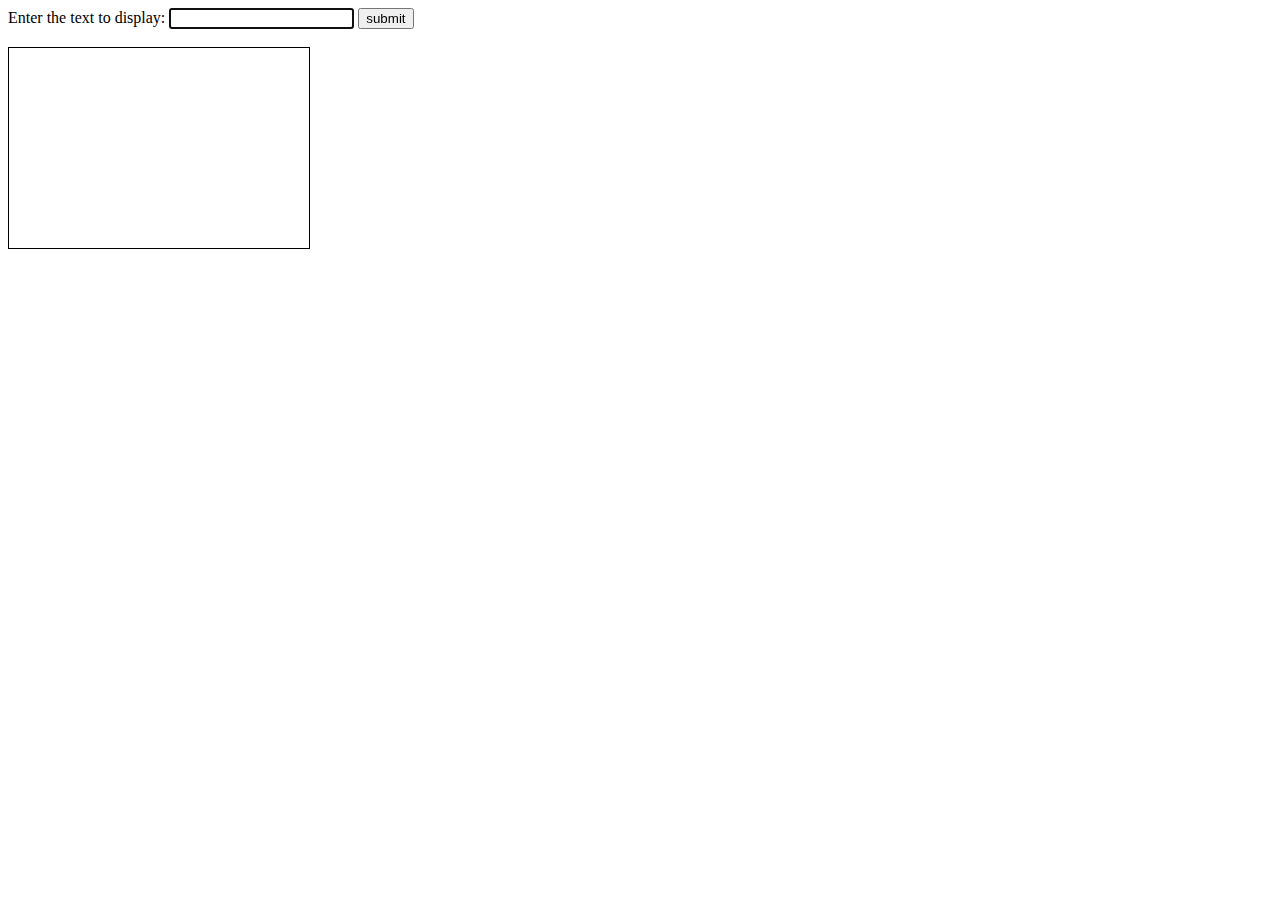
<file: pages/for-bret.html>
<!DOCTYPE html>
<html lang="en">
<head>
  <title>for-bret</title>
  <style>
    canvas { 
      border: 1px solid black;
     }
  </style>
  <script>
    function drawTextOnCanvas(form){
      // get the canvas and context
      var canvas =  document.getElementById("canvas");
      var ctx = canvas.getContext("2d");

      //set the font and stroke attributes
      ctx.font = "2em 'TimesNewRoman', serif";
      ctx.textAlign = "center";
      ctx.strokeStyle = "red";

      // get the form text
      var text = form.elements["textToDisplay"].value;

      // draw the text with a border
      ctx.fillText(text, 150, 100);
      ctx.strokeText(text, 150, 100); 
    }
  </script>
</head>
<body>
  <form>
    <label for="textToDisplay">Enter the text to display:</label>
    <input id="textToDisplay" type="text" tabindex="1" autofocus>
    <input type="button" value="submit" tabindex="2" onclick="drawTextOnCanvas(this.form)">
  </form><br>
  <canvas id="canvas" width="300" height="200"></canvas>
</body>
</html>
</file>
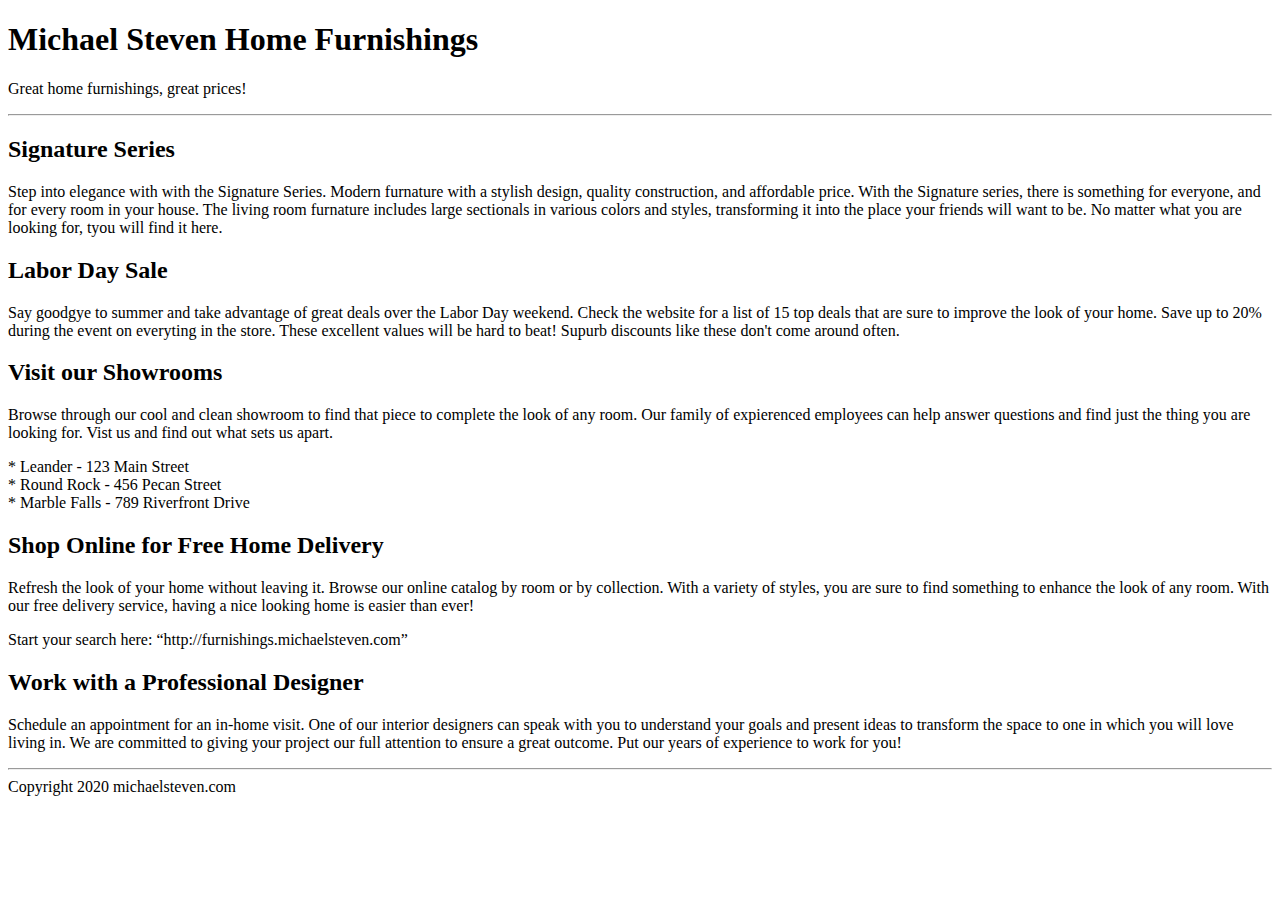
<file: pages/homework1.html>
<!DOCTYPE html>
<html lang="en">
<head>
  <meta charset="utf-8">
  <meta name="author" content="Michael Hepfer">
  <meta name="description" content="Unit 1 Homework, CS-240, Fall 1 2020, Park University">
  <meta name="keywords" content="Unit 1, HTML">
  <meta name="robots" content="noindex, nofollow, noarchive">
  <meta name="viewport" content="width=device-width, initial-scale=1.0">
  <title>Michael Steven Home Furnishings - Homework 1 - Michael Hepfer</title>
</head>

<!-- 
  tags used: html, head, meta, title, body, h1, h2, p, hr, br, div, q, cite
-->

<body>
  <!-- Heading -->
  <h1>Michael Steven Home Furnishings</h1>

  <!-- Tag Line -->
  <p>Great home furnishings, great prices!</p>
  <hr>

  <!-- Signature Series -->
  <h2>Signature Series</h2>
  <p>
    Step into elegance with with the Signature Series. Modern furnature
    with a stylish design, quality construction, and affordable price.  With
    the Signature series, there is something for everyone, and for every room
    in your house.  The living room furnature includes large sectionals in
    various colors and styles, transforming it into the place your friends will
    want to be.  No matter what you are looking for, tyou will find it here.
  </p>

  <!-- Sales and Promotions  -->
  <h2>Labor Day Sale</h2>
  <p>
    Say goodgye to summer and take advantage of great deals over the 
    Labor Day weekend.  Check the website for a list of 15 top deals that
    are sure to improve the look of your home.  Save up to 20% during the
    event on everyting in the store.  These excellent values will be hard
    to beat! Supurb discounts like these don't come around often.
  </p>

  <!-- Showrooms -->
  <h2>Visit our Showrooms</h2>
  <p>
    Browse through our cool and clean showroom to find that piece to complete
    the look of any room.  Our family of expierenced employees can help answer
    questions and find just the thing you are looking for.  Vist us and find 
    out what sets us apart.
  </p>
  <div>
    * Leander - 123 Main Street<br>
    * Round Rock - 456 Pecan Street<br>
    * Marble Falls - 789 Riverfront Drive
  </div>

  <!-- Online and Delivery -->
  <h2>Shop Online for Free Home Delivery</h2>
  <p>
    Refresh the look of your home without leaving it.  Browse our online 
    catalog by room or by collection.  With a variety of styles, you are 
    sure to find something to enhance the look of any room.  With our free 
    delivery service, having a nice looking home is easier than ever!
  </p>
  <p>Start your search here: <q cite="http://furnishings.michaelsteven.com">http://furnishings.michaelsteven.com</q></p>

  <!-- Design Services-->
  <h2>Work with a Professional Designer</h2>
  <p>
    Schedule an appointment for an in-home visit. One of our interior
    designers can speak with you to understand your goals and present ideas
    to transform the space to one in which you will love living in. We are
    committed to giving your project our full attention to ensure a great
    outcome. Put our years of experience to work for you!
  </p>

  <!-- Footer -->
  <hr>
  Copyright 2020 michaelsteven.com 
</body>
</html>
</file>
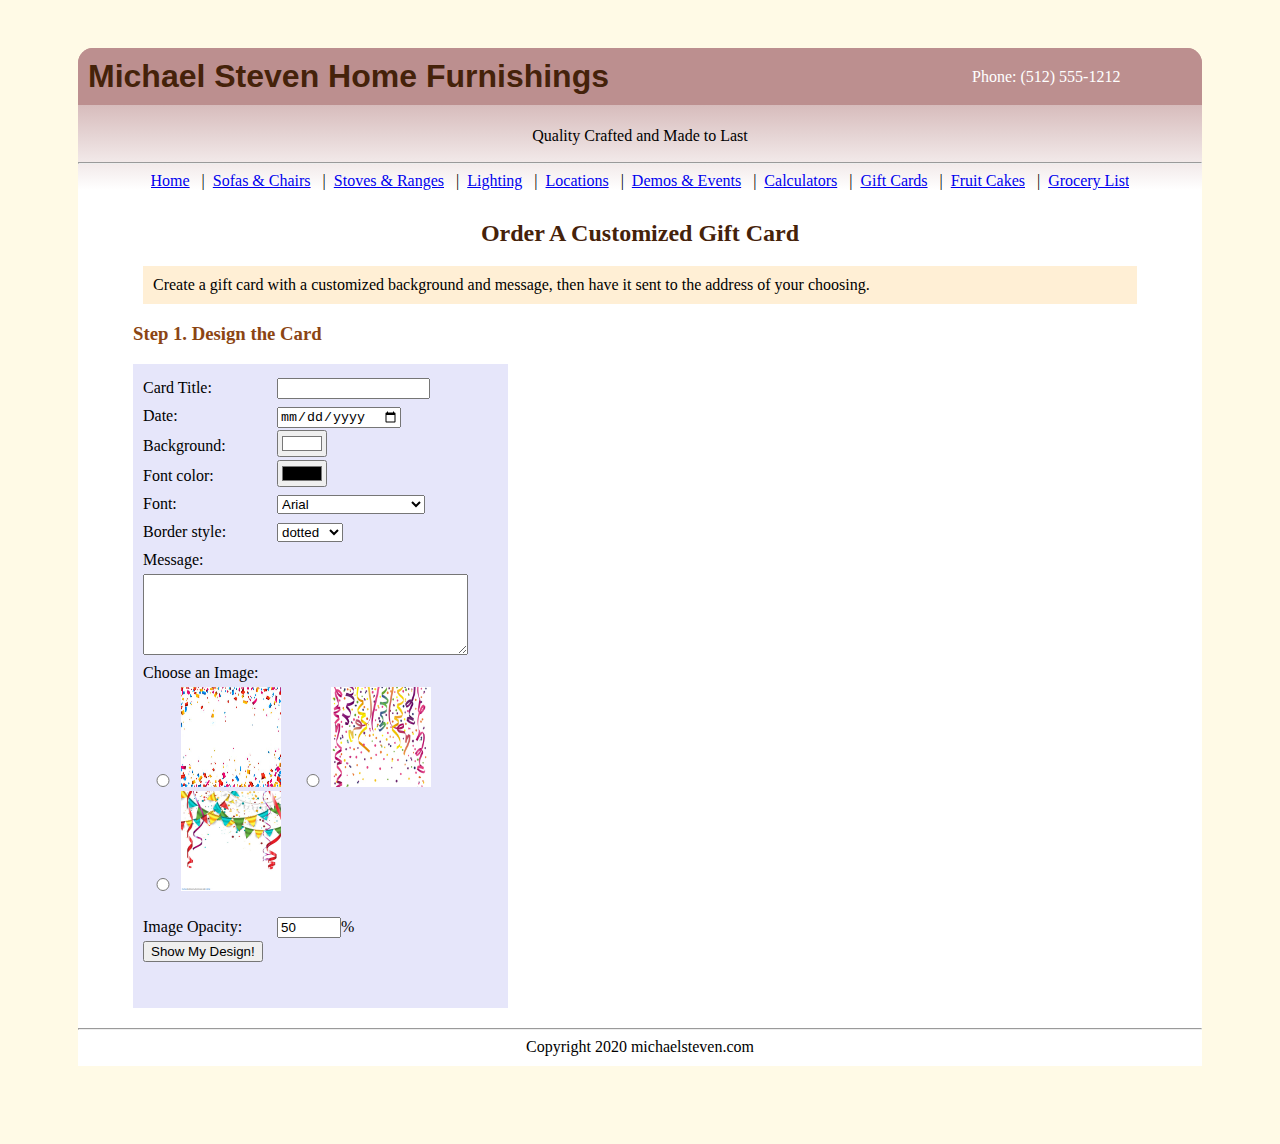
<file: pages/homework10.html>
<!DOCTYPE html>
<html lang="en">
<head>
  <meta charset="utf-8">
  <meta name="author" content="Michael Hepfer">
  <meta name="description" content="Unit 6 Homework, CS-240, Fall 1 2020, Park University">
  <meta name="keywords" content="Unit 6, javascript, forms, Gift Cards">
  <meta name="robots" content="noindex, nofollow, noarchive">
  <meta name="viewport" content="width=device-width, initial-scale=1.0">
  <title>Michael Steven Home Furnishings - Homework 6 - Michael Hepfer</title>
  <link rel="stylesheet" href="../css/default.css">
  <style>
    /* default paragraph style */
    p {
      background-color: papayawhip;
      padding: 5px;
      text-align: justify;
      margin: 0px 10px;
    }

    /* design card layout*/
    .row { 
      margin-right:  15px;
      margin-left:  15px;
      background-color: #ffffff;
      padding-left: 20px;
      padding-right: 20px;
    } 

    /* Left side style */
    #left { 
      width: 35%;
      display:inline-block;
      padding: 10px; 
      color: #000000;
      max-width: 400px;
    } 
    label{
      display: inline-block;
      width: 130px;
      padding: 5px 0px;
    }
    .thumbnails {
      width: 100px;
      height: 100px;
    }
    .rbgImage {
      display: inline;
      width: 30px;
    }  
    input:invalid{ background-color: rgb(255, 220, 220); }

    /* Right Side style */
    #right { 
      display:inline-block;  
      width: 55%;
      float: right;
      min-height: 475px;
      padding: 10px; 
    } 
  </style>
  <script src="../js/navigation.js"></script>
</head>

<!-- 
  Tags used: 
    html, head, meta, title, body, h1, h2, h3, br, p, 
    style, script, form, label input, button, select
-->
<body onload="createHeaderFooter();">
  <!-- require javascript-->
  <noscript>
    <p>
      This web page uses JavaScript. For proper results,
      you must use a web browser with JavaScript enabled.
    </p>
  </noscript>
  
  <!-- ===============  CONTENT  ============= --> 
  <div class="container" 
       style="background-color:white;padding: 10px 20px; ">
    <h2 class="center">Order A Customized Gift Card</h2>    
    
    <div class="row">
      <!-- Instructions -->
      <p style="padding:10px;">
        Create a gift card with a customized background and message, 
        then have it sent to the address of your choosing.
      </p>

      <!-- Step 1 Card Design  -->
      <h3>Step 1. Design the Card</h3> 
      <div id="left">
        <aside id="myaside">
          <form>
            <!-- Card Title -->
            <label for="titleEvent">Card Title:</label>
            <input id="titleEvent" type="text" size="16"/><br />

            <!-- Date -->
            <label for="dateEvent">Date:</label>
            <input type="date" id="dateEvent" /><br />

            <!-- Background Color -->
            <label for="backgroundColor">Background:</label>
            <input type="color" value="#ffffff" id="backgroundColor" /><br />

            <!-- Font Color -->
            <label for="fontColor">Font color:</label>
            <input type="color" value="#000000" id="fontColor" /><br />

            <!--Font -->
            <label for="fontFamily">Font:</label>
            <select id="fontFamily"></select><br />

            <!-- Border Style -->
            <label for="borderStyle">Border style:</label>
            <select id="borderStyle"></select><br />

            <!--Message -->
            <label for="customMessage">Message:</label><br />
            <textarea id="customMessage"></textarea><br />

            <!-- cols="50" rows="5" -->
            <label>Choose an Image:</label><br />
            <div id="cardImages"></div><br />
            <!-- radio buttons will go here -->

            <!-- image transparency-->
            <label for="imageOpacity">Image Opacity:</label>
            <input id="imageOpacity" type="number" value="50" 
                   step="5" min="0" max="100" />%<br />
            
            <!-- submit button -->
            <input type="button" id="btnSubmit" 
                   value="Show My Design!" onClick="applyStyles();" />
          </form>
          <br /><br /> 
        </aside>
      </div>
      <div id="right">
        <div id="placeholder"></div>
      </div>
    </div>
    <br />

    <!-- Custom JavaScript -->
    <!-- Placed at the end of the document so the pages load faster -->
    <script src="../js/homework10.js"></script> 
  </div>
</body>
</html>
</file>
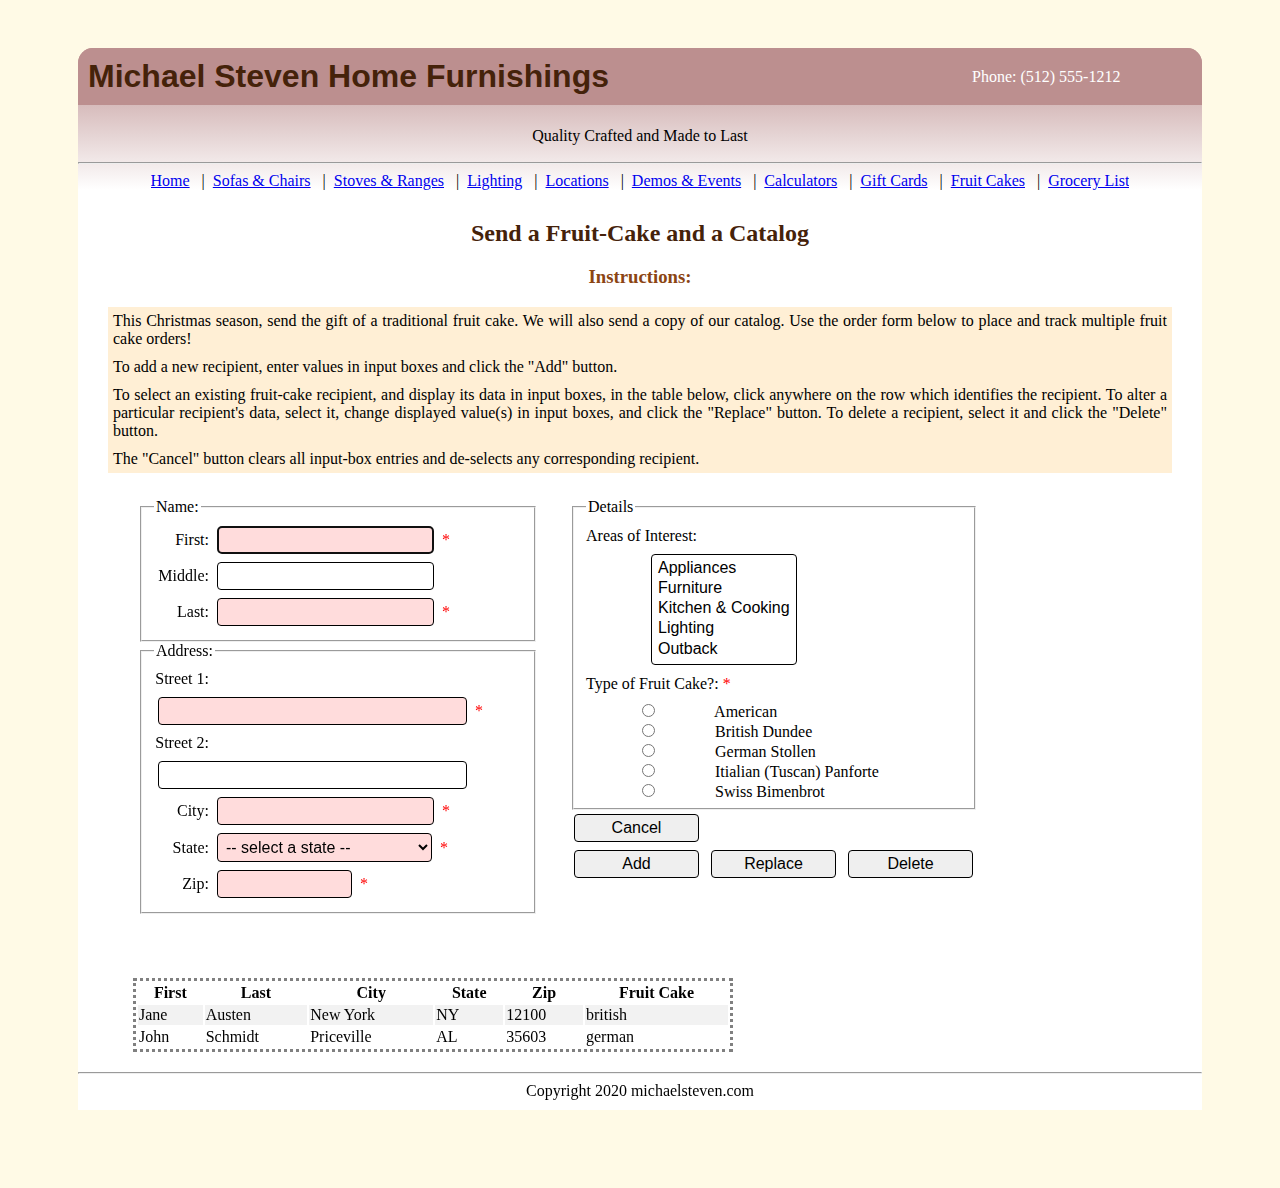
<file: pages/homework11.html>
<!DOCTYPE html>
<html lang="en">
<head>
  <meta charset="utf-8">
  <meta name="author" content="Michael Hepfer">
  <meta name="description" content="Unit 7 Homework, CS-240, Fall 1 2020, Park University">
  <meta name="keywords" content="Unit 7, javascript, forms, Fruit Cake">
  <meta name="robots" content="noindex, nofollow, noarchive">
  <meta name="viewport" content="width=device-width, initial-scale=1.0">
  <title>Michael Steven Home Furnishings - Homework 6 - Michael Hepfer</title>
  <link rel="stylesheet" href="../css/default.css">

  <style>
    /* default paragraph style */
    p {
      background-color: papayawhip;
      padding: 5px;
      text-align: justify;
      margin: 0px 10px;
    }

    /* content row layout*/
    .row { 
      max-width: 850px;
      margin-right:  15px;
      margin-left:  15px;
      background-color: #ffffff;
      padding-left: 20px;
      padding-right: 20px;
    } 

    .bottom-row { 
      justify-content: center;
      max-width: 850px;
      margin-right:  15px;
      margin-left:  15px;
      background-color: #ffffff;
      padding-left: 20px;
      padding-right: 20px;
    } 

    /* Left side style */
    #left { 
      width: 48%;
      display: inline-block;
      padding: 5px; 
      color: #000000;
      max-width: 400px;
    } 

    /* Right side */
    #right { 
      width: 48%;
      float: right;
      min-height: 475px;
      padding: 5px; 
    } 

    /* label styling */
    label{
      text-align: right;
      display: inline-block;
      padding: 5px 0px;
    }

    .label-short {
      width: 55px;
    }

    .label-medium {
      width: 70px;
    }

    .label-long {
      width: 180px;
    }

    .label-left {
      text-align: left;
      display: inline-block;
      padding: 5px 0px;
    }

    .label-radiobutton {
      display:block;
      text-align:left;
      height: 10px;
    }

    /* form input and select styling */
    form {margin: 20px 0;}
   
    input {
      border: 1px solid;
      border-radius: 4px;
      font-size: 1rem;
      margin: 0.25rem;
      min-width: 125px;
      padding: 0.25rem;
      transition: background-color 0.5s ease-out;
    }

    select {
      border: 1px solid;
      border-radius: 4px;
      font-size: 1rem;
      margin: 0.25rem;
      min-width: 125px;
      padding: 0.25rem;
      transition: background-color 0.5s ease-out;
    }
    
    select:invalid { background-color: rgb(255, 220, 220); }
    input:invalid{ background-color: rgb(255, 220, 220); }

    /* radio button styling */
    input[type="radio"] {
      width: 5px;
      padding: 0px;
    }
   
    .rbFruitCake {
      display: inline-block;
      width: 5px;
      padding: 0;
      margin: 0;
    }

    /* color the required asterisk */
    .required {
      color: red;
    }

    /* table styling */
    table {
      border-style: dotted;
      width: 600px;
      margin-top: 10px;
    }
    tr:nth-child(even) {background-color: #f2f2f2;}
    tr {
      cursor: pointer;
    }
  </style>

  <script>
    var form;
    var table;
    var fruitCakeOrderManager;

    // This 2D array facilitates sorting and provides data for table
    
    var orders = [
      ["John","Jacob","Schmidt",["123 Pine St.","","Priceville","AL","35603"],["appliances","lighting"],"german"],
      ["Jane","","Austen",["123 Hudson","","New York","NY","12100"],["furniture","kitchen"],"british"]
    ];


    // initializes the Fruit-Cake Order Manager
    function initialize() {
      form = document.getElementsByTagName("form")[0];
      table = document.getElementById("orderTable");
      fruitCakeOrderManager = new FruitCakeOrderManager();
      fruitCakeOrderManager.fillTable();
    } // end initialize
      
  </script>
  <script src="../js/model/order.js"></script>
  <script src="../js/model/address.js"></script>
  <script src="../js/fruitCakeOrderManager.js"></script>
  <script src="../js/navigation.js"></script>
</head>

<!-- 
  Tags used: 
    html, head, meta, title, body, h1, h2, h3, br, p, table 
    style, script, span, form, label input, button, select
-->
<body onload="createHeaderFooter(); initialize();">

  <!-- require javascript-->
  <noscript>
    <p>
      This web page uses JavaScript. For proper results,
      you must use a web browser with JavaScript enabled.
    </p>
  </noscript>

  <!-- ===============  HEADER  ============= -->
  <div class="container" 
       style="background-color:white;padding: 10px 20px; ">
    <h2 class="center">Send a Fruit-Cake and a Catalog</h2>    
  
  <!-- ===============  CONTENT  ============= -->

    <!-- Instructions -->
    <h3 style="text-align:center">Instructions:</h3>
    <p>
      This Christmas season, send the gift of a traditional fruit cake.  We will also
      send a copy of our catalog.  Use the order form below to place and track multiple
      fruit cake orders!
    </p>
    <p>
      To add a new recipient, enter values in input boxes and click the
      "Add" button.
    </p>
    <p>
      To select an existing fruit-cake recipient, and display its data in input boxes,
      in the table below, click anywhere on the row which identifies the
      recipient. To alter a particular recipient's data, select it, change
      displayed value(s) in input boxes, and click the "Replace" button.
      To delete a recipient, select it and click the "Delete" button. 
    </p>
    <p>
      The "Cancel" button clears all input-box entries and de-selects any
      corresponding recipient.
    </p>

    <!-- the catalog request form-->
    <div class="row"> 
      <form>

        <div id="left">

          <fieldset>
            <legend>Name:</legend>
            <!-- first name -->
            <label class="label-short" for="nameFirst">First:</label>
            <input id="nameFirst" type="text" size="20" tabindex="1" required autofocus>
            <span class="required">*</span><br>
            
            <!-- middle name -->
            <label class="label-short" for="nameMiddle">Middle:</label>
            <input id="nameMiddle" type="text" size="20" tabindex="2"><br>
          
            <!-- last name -->
            <label class="label-short" for="nameLast">Last:</label>
            <input id="nameLast" type="text" size="20" tabindex="3" required>
            <span class="required">*</span>
          </fieldset>

          <fieldset>
            <legend>Address:</legend>

            <!-- Street 1 -->
            <label class="label-short" for="street1">Street 1:</label>
            <input id="street1" type="text" size="30" tabindex="4" required>
            <span class="required">*</span><br>
                    
            <!-- Street 2 -->
            <label class="label-short" for="street2">Street 2:</label>
            <input id="street2" type="text" size="30" tabindex="5"><br>

              <!-- City -->
            <label class="label-short" for="city">City:</label>
            <input id="city" type="text" size="20" tabindex="6" required>
            <span class="required">*</span><br>

            <!-- State -->
            <label class="label-short" for="state">State:</label>
            <select id="state" tabindex="7" required>
              <option selected value>-- select a state --</option>
              <option value="AL">Alabama</option>
              <option value="AK">Alaska</option>
              <option value="AZ">Arizona</option>
              <option value="AR">Arkansas</option>
              <option value="AS">American Samoa</option>
              <option value="AA">Armed Forces Americas</option>
              <option value="AP">Armed Forces Pacific</option>
              <option value="AE">Armed Forces Others</option>
              <option value="CA">California</option>
              <option value="CO">Colorado</option>
              <option value="CT">Connecticut</option>
              <option value="DE">Delaware</option>
              <option value="DC">District Of Columbia</option>
              <option value="FL">Florida</option>
              <option value="GA">Georgia</option>
              <option value="GU">Guam</option>
              <option value="HI">Hawaii</option>
              <option value="ID">Idaho</option>
              <option value="IL">Illinois</option>
              <option value="IN">Indiana</option>
              <option value="IA">Iowa</option>
              <option value="KS">Kansas</option>
              <option value="KY">Kentucky</option>
              <option value="LA">Louisiana</option>
              <option value="ME">Maine</option>
              <option value="MD">Maryland</option>
              <option value="MA">Massachusetts</option>
              <option value="MI">Michigan</option>
              <option value="MN">Minnesota</option>
              <option value="MS">Mississippi</option>
              <option value="MO">Missouri</option>
              <option value="MT">Montana</option>
              <option value="NE">Nebraska</option>
              <option value="NV">Nevada</option>
              <option value="NH">New Hampshire</option>
              <option value="NJ">New Jersey</option>
              <option value="NM">New Mexico</option>
              <option value="NY">New York</option>
              <option value="NC">North Carolina</option>
              <option value="ND">North Dakota</option>
              <option value="MP">Northern Mariana Islands</option>
              <option value="OH">Ohio</option>
              <option value="OK">Oklahoma</option>
              <option value="OR">Oregon</option>
              <option value="PA">Pennsylvania</option>
              <option value="PR">Puerto Rico</option>
              <option value="RI">Rhode Island</option>
              <option value="SC">South Carolina</option>
              <option value="SD">South Dakota</option>
              <option value="TN">Tennessee</option>
              <option value="TX">Texas</option>
              <option value="UM">US Minor Outlying Islands</option>
              <option value="UT">Utah</option>
              <option value="VT">Vermont</option>
              <option value="VI">Virgin Islands</option>
              <option value="VA">Virginia</option>
              <option value="WA">Washington</option>
              <option value="WV">West Virginia</option>
              <option value="WI">Wisconsin</option>
              <option value="WY">Wyoming</option>
            </select>				
            <span class="required">*</span><br>

            <!-- Zip -->
            <label class="label-short" for="zip">Zip:</label>
            <input id="zip" type="text" size="9" tabindex="8"  pattern="^\s*?\d{5}(?:[-\s]\d{4})?\s*?$" required>
            <span class="required">*</span><br>

          </fieldset>
        </div> <!-- end of left -->

        <div id="right">

          <fieldset>
            <legend>Details</legend>

            <!-- Areas of Interest -->
            <label class="label-left" for="areasOfInterest">Areas of Interest:</label><br>
            <select style="margin-left:65px;" id="areasOfInterest" size="5" tabindex="9" multiple>
              <option value="appliances">Appliances</option>
              <option value="furniture">Furniture</option>
              <option value="kitchen">Kitchen & Cooking</option>
              <option value="lighting">Lighting</option>
              <option value="outback">Outback</option>
            </select><br>

            <!-- Fruit Cake Type -->
            <label class="label-left">
              Type of Fruit Cake?:
              <span class="required">*</span>
            </label><br>
            <!-- American -->
            <label class="label-radiobutton" for="american">
            <input class="rbFruitCake" style="width:5px;padding:0;" type="radio" id="american" name="fruitCake" tabindex="10" value="american" required>
              American
            </label>
            <!-- British -->
            <label class="label-radiobutton" for="british">
              <input class="rbFruitCake" type="radio" id="british" name="fruitCake" tabindex="12" value="british">
              British Dundee
            </label>
            <!-- German -->
            <label class="label-radiobutton" for="german">
            <input class="rbFruitCake" style="width:5px;padding:0;" type="radio" id="german" name="fruitCake" tabindex="10" value="german">
             German Stollen
            </label>
            <!-- Itialian -->
            <label class="label-radiobutton" for="itialian">
              <input class="rbFruitCake" style="width:5px;padding:0;" type="radio" id="itialian" name="fruitCake" tabindex="11" value="itialian">
              Itialian (Tuscan) Panforte
            </label>
            <!-- Swiss -->
            <label class="label-radiobutton" for="swiss">
              <input class="rbFruitCake" type="radio" id="swiss" name="fruitCake" tabindex="13" value="swiss">
              Swiss Bimenbrot
            </label>
          </fieldset>

          <!-- the bottom buttons-->
          <div>
            <input type="button" value="Cancel" tabindex="14" onclick="fruitCakeOrderManager.cancel()"><br>
            <input type="button" value="Add" tabindex="15" onclick="fruitCakeOrderManager.add()">
            <input type="button" value="Replace" tabindex="16" onclick="fruitCakeOrderManager.replace()">
            <input type="button" value="Delete" tabindex="17" onclick="fruitCakeOrderManager.delete()">
          </div>

        </div> <!-- end of right -->

      </form>
    </div> <!-- end of row-->

    <!-- The Order table -->
    <div class="bottom-row"> 
        <table id="orderTable">
          <tr>
            <th>First</th>
            <th>Last</th>
            <th>City</th>
            <th>State</th>
            <th>Zip</th>
            <th>Fruit Cake</th>
          </tr>
        </table>
    </div>
    <br>
  </div>
</body>
</html>
</file>
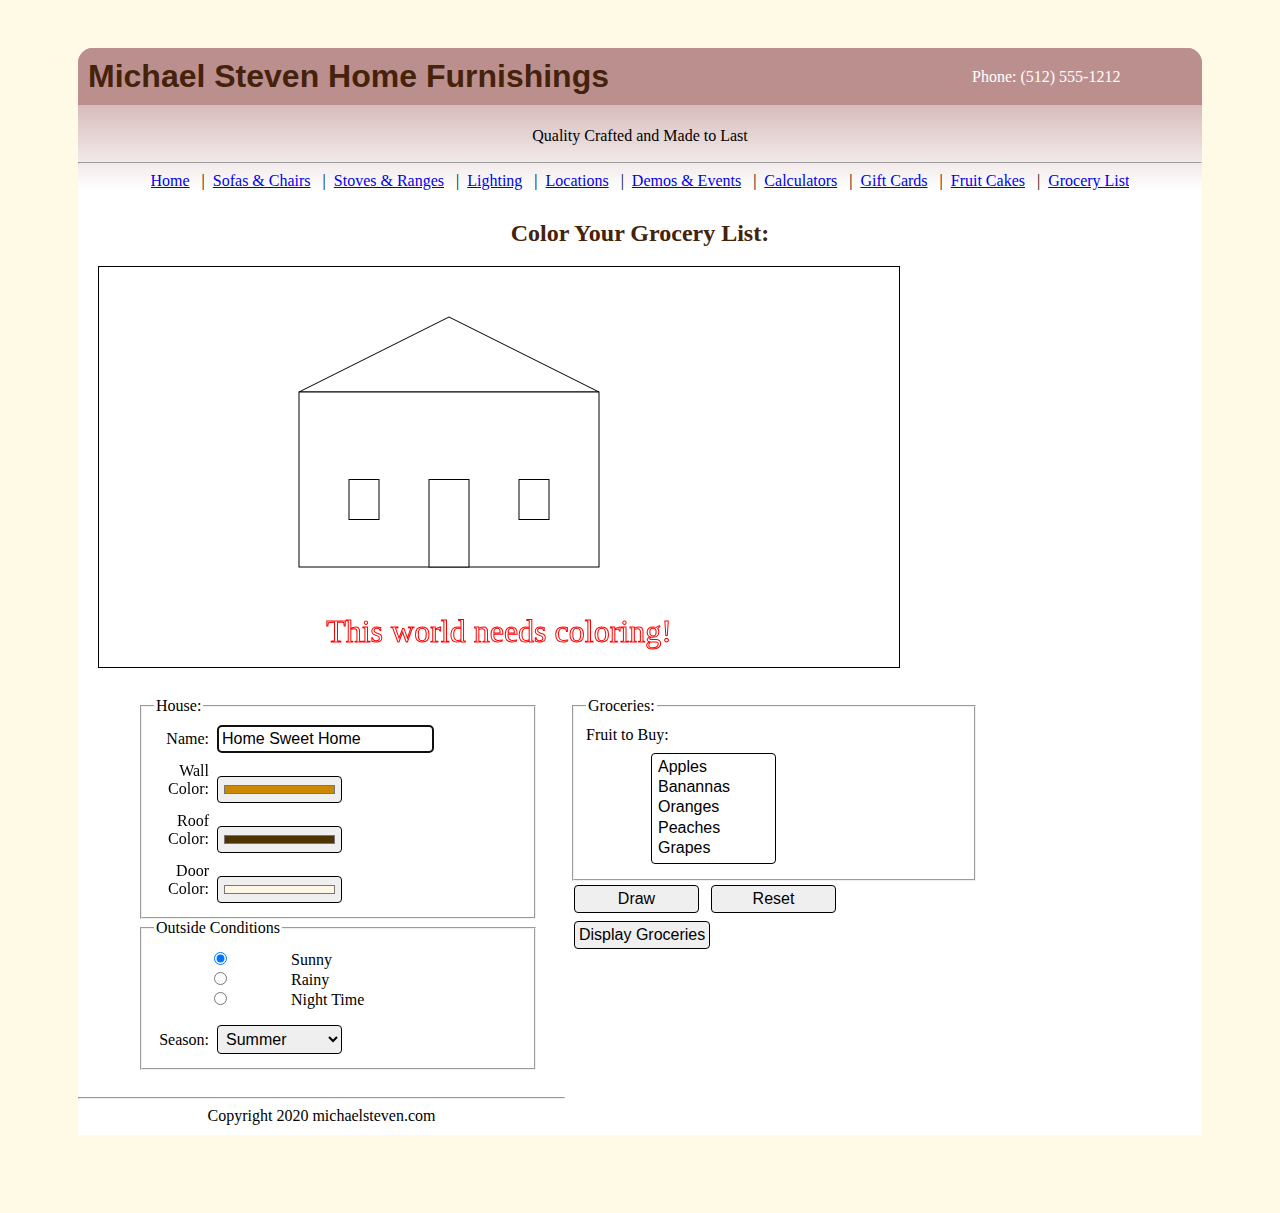
<file: pages/homework12.html>
<!DOCTYPE html>
<html lang="en">
<head>
  <meta charset="utf-8">
  <meta name="author" content="Michael Hepfer">
  <meta name="description" content="Unit 7 Homework, CS-240, Fall 1 2020, Park University">
  <meta name="keywords" content="Unit 7, javascript, forms, Fruit Cake">
  <meta name="robots" content="noindex, nofollow, noarchive">
  <meta name="viewport" content="width=device-width, initial-scale=1.0">
  <title>Michael Steven Home Furnishings - Homework 6 - Michael Hepfer</title>
  <link rel="stylesheet" href="../css/default.css">

  <style>
    /* default paragraph style */
    p {
      background-color: papayawhip;
      padding: 5px;
      text-align: justify;
      margin: 0px 10px;
    }

    /* content row layout*/
    .row { 
      max-width: 850px;
      margin-right:  15px;
      margin-left:  15px;
      background-color: #ffffff;
      padding-left: 20px;
      padding-right: 20px;
    } 

    /* Left side style */
    #left { 
      width: 48%;
      display: inline-block;
      padding: 5px; 
      color: #000000;
      max-width: 400px;
    } 

    /* Right side */
    #right { 
      width: 48%;
      float: right;
      min-height: 475px;
      padding: 5px; 
    } 

    /* label styling */
    label{
      text-align: right;
      display: inline-block;
      padding: 5px 0px;
    }

    .label-short {
      width: 55px;
    }

    .label-medium {
      width: 70px;
    }

    .label-long {
      width: 180px;
    }

    .label-left {
      text-align: left;
      display: inline-block;
      padding: 5px 0px;
    }

    .label-radiobutton {
      display:block;
      text-align:left;
      height: 10px;
    }

    /* form input and select styling */
    form {margin: 20px 0;}
   
    input {
      border: 1px solid;
      border-radius: 4px;
      font-size: 1rem;
      margin: 0.25rem;
      min-width: 125px;
      padding: 0.25rem;
      transition: background-color 0.5s ease-out;
    }

    select {
      border: 1px solid;
      border-radius: 4px;
      font-size: 1rem;
      margin: 0.25rem;
      min-width: 125px;
      padding: 0.25rem;
      transition: background-color 0.5s ease-out;
    }
    
    select:invalid { background-color: rgb(255, 220, 220); }
    input:invalid{ background-color: rgb(255, 220, 220); }

    /* radio button styling */
    input[type="radio"] {
      width: 5px;
      padding: 0px;
    }
   
    .rbFruitCake {
      display: inline-block;
      width: 5px;
      padding: 0;
      margin: 0;
    }

    canvas { 
      border: 1px solid black;
    }
  </style>

  <script>
    // global variables
    var canvas;
    var ctx;

    /****************************************
     * initializes the Fruit-Cake Order Manager
     **************************************/
    function initialize() { 
      // get the canvas and context
      canvas =  document.getElementById("canvas");
      ctx = canvas.getContext("2d");
      drawHouse( null, null, null);
      writeText("This world needs coloring!");
    } // end initialize
    

    /*************************************
     * Reset Canvas
     *************************************/
    function resetCanvas(){
       ctx.clearRect(0, 0, canvas.width, canvas.height);
    } // resetCanvas


    /**********************************
     * Update the Groceries
     ***********************************/
    function updateGroceries(form){
      ctx.fillStyle = "white";
      ctx.fillRect (canvas.width- 250, 50,  200, 200);

      //set the font and stroke attributes
      ctx.font = "2em 'TimesNewRoman', serif";
      ctx.textAlign = "left";
      ctx.strokeStyle = "black";

      // x size
      var x = canvas.width - 240;

      // draw the text with a border
      ctx.fillStyle = "black";
      ctx.fillText("Grocery List", x, 75);

      // get the list of fruit
      var fruit = form.elements.namedItem("fruit");
      var y = 100;
      ctx.font = "1em 'TimesNewRoman', serif";
      for(let option of fruit.selectedOptions){ 
        // write out the fruit
        ctx.fillText( option.value, x, y );
        y += 20; // move down for next item
      }
    } // end updateGroceries


    /****************************************
     *  drawOnCanvas
     * 
     * Fired on the Draw button onlclick
     ***************************************/
    function drawOnCanvas(form){
      resetCanvas();
      var houseColor = form.elements["houseColor"].value;
      var roofColor = form.elements["roofColor"].value;
      var doorColor = form.elements["doorColor"].value;

      // draw the grass or snow based on the season
      var ddlSeasons = form.elements["seasons"];
      var season = ddlSeasons.options[ddlSeasons.selectedIndex].value;
      if( "summer" == season ){
        drawGrass();
      } else{
        drawSnow();
      }
      
      // draw conditions
      var rbConditions = form.elements["outsideConditions"];
      for(i = 0; i < rbConditions.length; i++){
        if( rbConditions[i].checked ){
          drawConditions( rbConditions[i].value ) ;
          break;
        }
      }

      //draw the house
      drawHouse(houseColor, roofColor, doorColor);

      // write the text
      var name = form.elements["houseName"].value;
      writeText(name);
    } // end drawOnCanvas


    /************************************
     * Draws the Grass
     ***********************************/
    function drawGrass() {
      ctx.fillStyle = "green";
      ctx.fillRect (0, canvas.height - 125,  canvas.width, canvas.height);
    } // end drawGrass()


    /***********************************
     * Draws the Snow
     **********************************/ 
    function drawSnow(){
      ctx.fillStyle = "#e6ffff";
      ctx.fillRect (0, canvas.height - 125,  canvas.width, canvas.height);
    }


    /************************************
     * Draws the conditions 
     **********************************/
    function drawConditions(condition){
      switch(condition)
      {
        case "sunny":
          ctx.fillStyle = "blue";
          ctx.fillRect(0, 0,  canvas.width, canvas.height - 125);
          drawSun();
          break;
        case "rainy":
          ctx.fillStyle = "grey";
          ctx.fillRect(0, 0,  canvas.width, canvas.height - 125);
          break;
        case "nightTime":
          ctx.fillStyle="MidnightBlue";
          ctx.fillRect(0, 0,  canvas.width, canvas.height - 125);
          drawMoon();
      }      
    } // end drawConditions


    /************************************
     * Draws the sun 
     ***********************************/ 
    function drawSun(){
      ctx.fillStyle = "yellow";
      ctx.arc(100, 50, 40, 0, 2 * Math.PI);
      ctx.fill();
    } // end drawSun


    /***********************************
     * Draws the Moon
     **********************************/
    function drawMoon(){
      // white part
      ctx.fillStyle = "white";
      ctx.beginPath();
      ctx.arc(100, 60, 40, 0, 2 * Math.PI);
      ctx.closePath();
      ctx.fill();

      // eclipse part of it
      ctx.fillStyle = "MidnightBlue";
      ctx.beginPath();
      ctx.arc(120, 50, 40, 0, 2 * Math.PI);
      ctx.closePath();
      ctx.fill();
    } // end drawMoon


    /**************************************
     *  Writes text centered below the house
     ***************************************/
    function writeText(text){

      //set the font and stroke attributes
      ctx.font = "2em 'TimesNewRoman', serif";
      ctx.textAlign = "center";
      ctx.strokeStyle = "red";

      // determine text x,y
      var x = canvas.width / 2;
      var y = canvas.height - 25;

      // draw the text with a border
      ctx.fillText(text, x, y);
      ctx.strokeText(text, x, y); 
    } // end writeText


    /**********************************
    * Draw the house
    **********************************/
    function drawHouse(houseColor, roofColor, doorColor){
      // set the line width and color
      ctx.linewidth = "5";
      ctx.strokeStyle= "black";

      // top corners of the house
      topLeftX = 200;
      topRightX = 500;
      topY = 125;

      // bottom right corner of the house
      bottomRightX = topRightX - topLeftX;
      bottomRightY = 175;

      // centerline of house
      houseCenterX = topLeftX + ((topRightX - topLeftX) / 2)
      houseCenterY = (bottomRightY/ 2) + topY

      // draw the roof
      ctx.beginPath();
      ctx.moveTo(houseCenterX, 50);
      ctx.lineTo(topLeftX, topY);
      ctx.lineTo(topRightX, topY);
      ctx.closePath();
      if(null == roofColor){
        ctx.fillStyle = "white";
      } else {
        ctx.fillStyle = roofColor;        
      }
      ctx.fill();
      ctx.stroke();
    
      // draw the wall
      if (null == houseColor ){
        ctx.fillStyle = "white";
      } else {
        ctx.fillStyle = houseColor;
      }
      ctx.fillRect( topLeftX, topY, bottomRightX, bottomRightY);
      ctx.strokeRect(topLeftX, topY, bottomRightX, bottomRightY);

      // draw the Door
      var doorWidth = 40
      var doorTopLeftX = houseCenterX - (doorWidth/2);
      var doorBottomRightY = (bottomRightY + topY) - houseCenterY
      if(null == doorColor){
        ctx.fillStyle = "white";
      } else {
        ctx.fillStyle = doorColor;
      }
      ctx.fillRect( doorTopLeftX, houseCenterY, doorWidth, doorBottomRightY );
      ctx.strokeRect( doorTopLeftX, houseCenterY, doorWidth, doorBottomRightY );

      // draw left window
      var leftWindowCenterX = ( (doorTopLeftX - topLeftX ) / 2) + topLeftX;
      var leftWindowTopLeftX = leftWindowCenterX - 15;
      ctx.fillStyle = "white";
      ctx.fillRect (leftWindowTopLeftX, houseCenterY, 30, 40 );
      ctx.strokeRect (leftWindowTopLeftX, houseCenterY, 30, 40 );

      // draw right window
      var rightWallX = (topLeftX + bottomRightX);
      var doorRightX = (doorTopLeftX + doorWidth);
      var rightWindowCenterX = ( (rightWallX - doorRightX ) / 2) + doorRightX;
      var rightWindowTopLeftX = rightWindowCenterX - 15;
      ctx.fillStyle = "white";
      ctx.fillRect (rightWindowTopLeftX, houseCenterY, 30, 40 );
      ctx.strokeRect (rightWindowTopLeftX, houseCenterY, 30, 40 );
   } // end drawHouse

  </script>
  <script src="../js/navigation.js"></script>
</head>

<!-- 
  Tags used: 
    html, head, meta, title, body, h1, h2, h3, br, p, table 
    style, script, span, form, label input, button, select
-->
<body onload="createHeaderFooter(); initialize();">

  <!-- require javascript-->
  <noscript>
    <p>
      This web page uses JavaScript. For proper results,
      you must use a web browser with JavaScript enabled.
    </p>
  </noscript>

  <!-- ===============  HEADER  ============= -->
  <div class="container" 
       style="background-color:white;padding: 10px 20px;">
    <h2 class="center">Color Your Grocery List:</h2>    
  
    <!-- ===============  CONTENT  ============= -->

    <!-- the canvas we will be drawing on -->
    <canvas id="canvas" width="800" height="400"></canvas>

    <!-- the form with house and fruit info -->
    <div class="row"> 
      <form>

        <div id="left">

          <fieldset>
            <legend>House:</legend>
            <!-- house name -->
            <label class="label-short" for="houseName">Name:</label>
            <input id="houseName" type="text" value="Home Sweet Home" size="20" tabindex="1" autofocus><br>

            <!-- house color -->
            <label class="label-short" for="houseColor">Wall Color:</label>
            <input id="houseColor" type="color" value="#cc8800" tabindex="2"><br>
          
            <!-- roof color -->
            <label class="label-short" for="roofColor">Roof Color:</label>
            <input id="roofColor" value="#4d3300" type="color" tabindex="3"><br>

            <!-- door color -->
            <label class="label-short" for="doorColor">Door Color:</label>
            <input id="doorColor" type="color" value="#fff7e6" tabindex="4"><br>
          </fieldset>

          <fieldset>
            <legend>Outside Conditions</legend>
              <!-- Sunny -->
              <label class="label-radiobutton" for="sunny">
              <input class="rbOutside" style="width:5px;padding:0;" type="radio" id="sunny" name="outsideConditions" tabindex="10" value="sunny" checked>
                Sunny
              </label>
              <!-- Rainy -->
              <label class="label-radiobutton" for="rainy">
                <input class="rbOutside" type="radio" id="rainy" name="outsideConditions" tabindex="12" value="rainy">
                Rainy
              </label>
              <!-- Night Time -->
              <label class="label-radiobutton" for="nightTime">
              <input class="rbOutside" style="width:5px;padding:0;" type="radio" id="nightTime" name="outsideConditions" tabindex="10" value="nightTime">
                Night Time
              </label>
              <br> 
              
            <!-- State -->
            <label class="label-short" for="seasons">Season:</label>
            <select id="seasons" tabindex="7">
              <option value="summer">Summer</option>
              <option value="winter">Winter</option>
            </select>			

          </fieldset>
        </div> <!-- end of left -->

        <div id="right">

          <fieldset>
            <legend>Groceries:</legend>

            <!-- Fruit to buy -->
            <label class="label-left" for="fruit">Fruit to Buy:</label><br>
            <select style="margin-left:65px;" id="fruit" size="5" tabindex="9" multiple>
              <option value="Apples">Apples</option>
              <option value="Banannas">Banannas</option>
              <option value="Oranges">Oranges</option>
              <option value="Peaches">Peaches</option>
              <option value="Grapes">Grapes</option>
            </select><br>

          </fieldset>

          <!-- the bottom buttons-->
          <div>
            <input type="button" value="Draw" onclick="drawOnCanvas(this.form);">
            <input type="button" value="Reset" tabindex="14" onclick="resetCanvas()">
            <input type="button" value="Display Groceries" tabindex="15" onclick="updateGroceries(this.form)">
          </div>

        </div> <!-- end of right -->

      </form>
    </div> <!-- end of row-->
  </div>
</body>
</html>
</file>
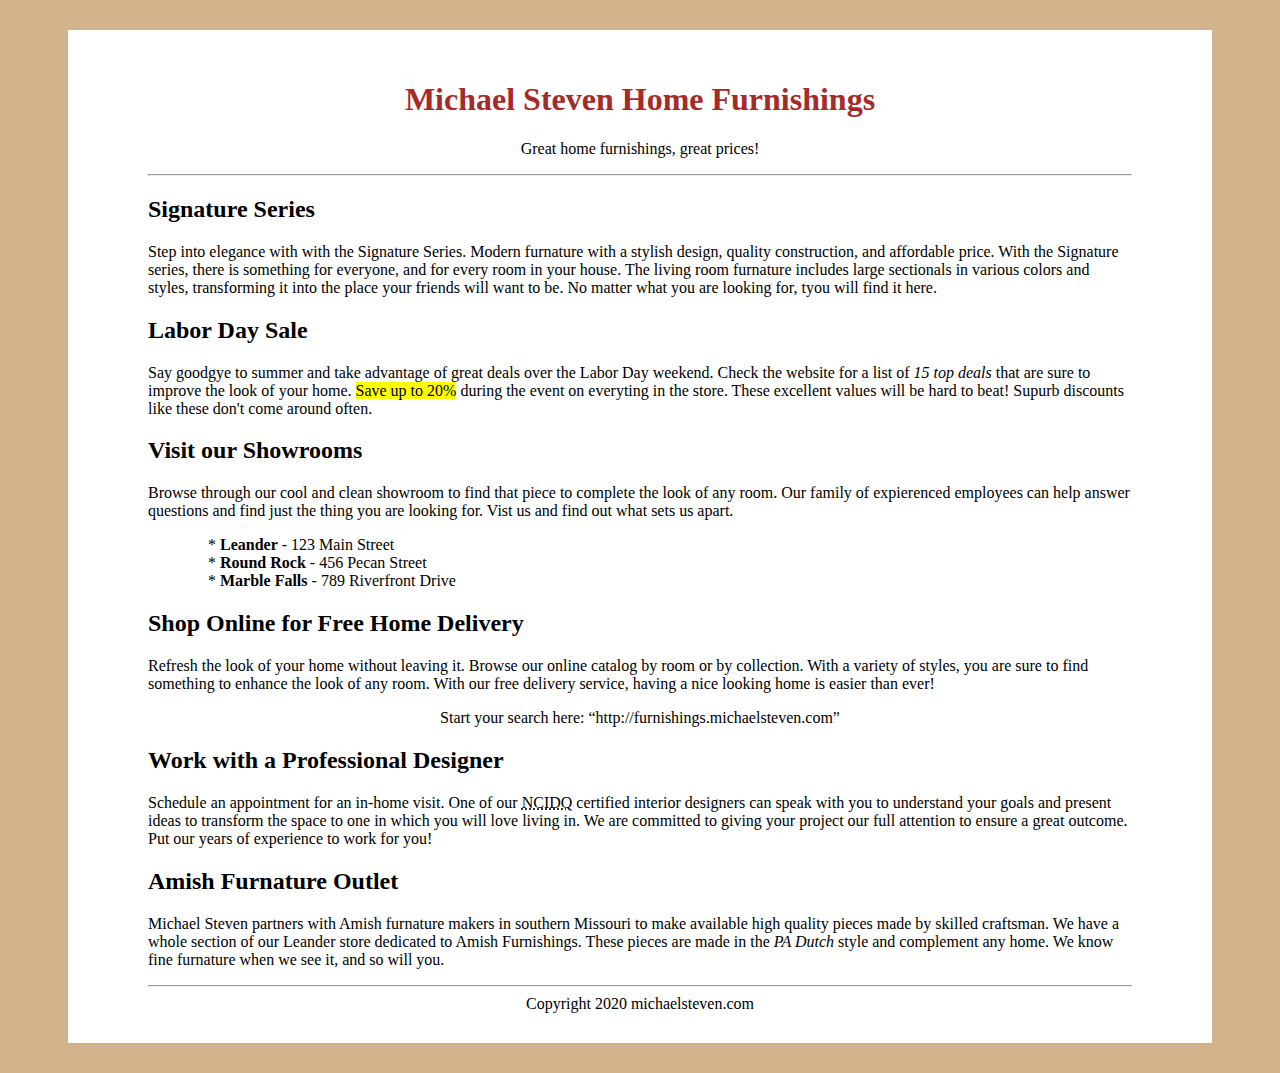
<file: pages/homework2.html>
<!DOCTYPE html>
<html lang="en">
<head>
  <meta charset="utf-8">
  <meta name="author" content="Michael Hepfer">
  <meta name="description" content="Unit 2 Homework, CS-240, Fall 1 2020, Park University">
  <meta name="keywords" content="Unit 2, HTML">
  <meta name="robots" content="noindex, nofollow, noarchive">
  <meta name="viewport" content="width=device-width, initial-scale=1.0">
  <title>Michael Steven Home Furnishings - Homework 2 - Michael Hepfer</title>
  <style>
    /* embedded styles */
    body {
      background-color: tan;
    }
    h1 {
      text-align: center;
      color: brown;
    }
  </style>
</head>
<!-- 
  Tags used in this page for this week's assigment: 
    html, head, meta, title, body, h1, h2, p, hr, br, div, q, cite,
    style, mark, strong, dfn, em blockquote with cite attribute, abbr with title attribute
-->

<body>
  <div style="background-color:white; margin:30px; margin-left:60px;
              margin-right:60px; padding:30px; padding-left:80px; padding-right:80px;">
    
    <!-- ===========  Header =============== -->
    <h1>Michael Steven Home Furnishings</h1>

    <!-- Tag Line -->
    <blockquote style="text-align:center;" cite="http://furnishings.michaelsteven.com">
      Great home furnishings, great prices!
    </blockquote>
    <hr>

    <!-- ============  BODY ================= -->
    <!-- Signature Series -->
    <h2>Signature Series</h2>
    <p>
      Step into elegance with with the Signature Series. Modern furnature
      with a stylish design, quality construction, and affordable price.  With
      the Signature series, there is something for everyone, and for every room
      in your house.  The living room furnature includes large sectionals in
      various colors and styles, transforming it into the place your friends will
      want to be.  No matter what you are looking for, tyou will find it here.
    </p>

    <!-- Sales and Promotions  -->
    <h2>Labor Day Sale</h2>
    <p>
      Say goodgye to summer and take advantage of great deals over the 
      Labor Day weekend.  Check the website for a list of <em>15 top deals</em> that
      are sure to improve the look of your home.  <mark>Save up to 20%</mark> during the
      event on everyting in the store.  These excellent values will be hard
      to beat! Supurb discounts like these don't come around often.
    </p>

    <!-- Showrooms -->
    <h2>Visit our Showrooms</h2>
    <p>
      Browse through our cool and clean showroom to find that piece to complete
      the look of any room.  Our family of expierenced employees can help answer
      questions and find just the thing you are looking for.  Vist us and find 
      out what sets us apart.
    </p>
    <div style="margin-left:60px;">
      * <strong>Leander</strong> - 123 Main Street<br>
      * <strong>Round Rock</strong> - 456 Pecan Street<br>
      * <strong>Marble Falls</strong> - 789 Riverfront Drive
    </div>

    <!-- Online and Delivery -->
    <h2>Shop Online for Free Home Delivery</h2>
    <p>
      Refresh the look of your home without leaving it.  Browse our online 
      catalog by room or by collection.  With a variety of styles, you are 
      sure to find something to enhance the look of any room.  With our free 
      delivery service, having a nice looking home is easier than ever!
    </p>
    <p style="text-align:center;">
      Start your search here: 
      <q cite="http://furnishings.michaelsteven.com">http://furnishings.michaelsteven.com</q>
    </p>

    <!-- Design Services-->
    <h2>Work with a Professional Designer</h2>
    <p>
      Schedule an appointment for an in-home visit. One of our  
      <abbr title="National Council for Interior Design Qualification">NCIDQ</abbr> 
      certified interior designers can speak with you to understand your goals 
      and present ideas to transform the space to one in which you will love 
      living in. We are committed to giving your project our full attention to
      ensure a great outcome. Put our years of experience to work for you!
    </p>

    <h2>Amish Furnature Outlet</h2>
    <p>
      Michael Steven partners with Amish furnature makers in southern Missouri
      to make available high quality pieces made by skilled craftsman. We have
      a whole section of our Leander store dedicated to Amish Furnishings. These pieces
      are made in the <dfn>PA Dutch</dfn> style and complement any home. We know
      fine furnature when we see it, and so will you.
    </p>

    <!-- =============== FOOTER  =====================  -->
    <hr>
    <div style="text-align: center;"> Copyright 2020 michaelsteven.com</div>
  </div>
</body>
</html>
</file>
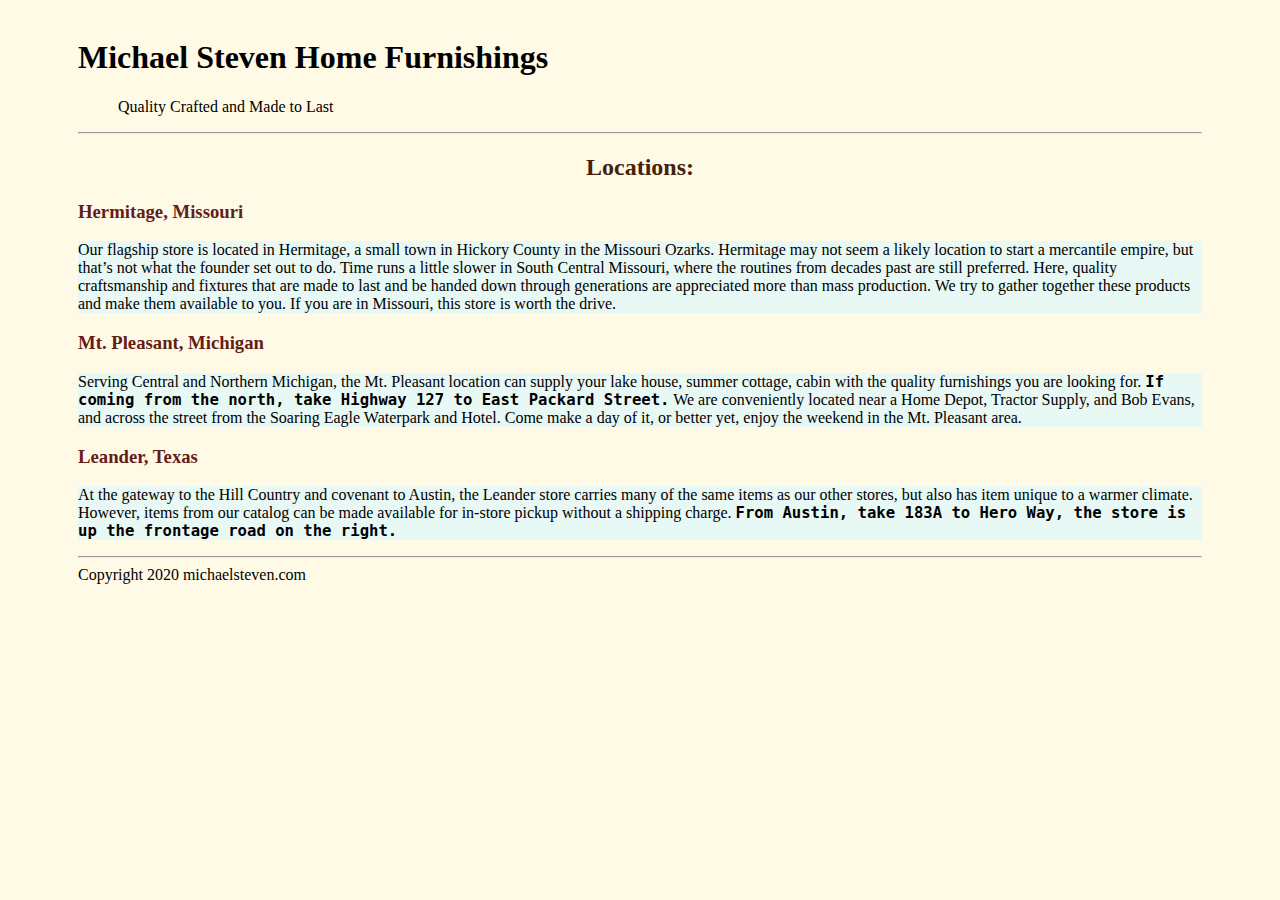
<file: pages/homework3.html>
<!DOCTYPE html>
<html lang="en">
<head>
  <meta charset="utf-8">
  <meta name="author" content="Michael Hepfer">
  <meta name="description" content="Unit 2 Homework, CS-240, Fall 1 2020, Park University">
  <meta name="keywords" content="Unit 2, HTML">
  <meta name="robots" content="noindex, nofollow, noarchive">
  <meta name="viewport" content="width=device-width, initial-scale=1.0">
  <title>Michael Steven Home Furnishings - Homework 3 - Michael Hepfer</title>
  <link rel="stylesheet" href="../css/default.css">
  <style>
    p.location {
      background-color: #E8F8F5;
    }
    h2{
      text-align: center;  
    }
    h3{
      color: #641E16;
    }
    span.directions {
      font-family: monospace;
      font-weight: bold;
      font-size: larger;
    }
  </style>
</head>

<!-- 
  Tags used: 
    html, head, meta, title, body, h1, h2, p, hr, div, span, blockquote
  Attributes used:
    class, style, cite
-->

<body>

  <div class="container">
    
    <!-- ===========  Header =============== -->
    <h1>Michael Steven Home Furnishings</h1>

    <!-- Tag Line -->
    <blockquote class="catchPhrase"  cite="http://furnishings.michaelsteven.com">
      Quality Crafted and Made to Last
    </blockquote>
    <hr>

      <!-- ============  BODY ================= -->
    <h2>Locations:</h2>
    <!-- East Lawrence -->
    <h3>Hermitage, Missouri</h3>
    <p class="location">
      Our flagship store is located in Hermitage, a small town in Hickory County
      in the Missouri Ozarks. Hermitage may not seem a likely location to start
      a mercantile empire, but that’s not what the founder set out to do.  
      Time runs a little slower in South Central Missouri, where the routines from
      decades past are still preferred. Here, quality craftsmanship and fixtures
      that are made to last and be handed down through generations are appreciated
       more than mass production.  We try to gather together these products and 
       make them available to you.  If you are in Missouri, this store is worth 
       the drive. 
    </p>
    <!-- Mt. Pleasant, Michigan -->
    <h3>Mt. Pleasant, Michigan</h3>
    <p class="location">
      Serving Central and Northern Michigan, the Mt. Pleasant location can supply
      your lake house, summer cottage, cabin with the quality furnishings you are 
      looking for. <span class="directions">If coming from the north, take 
      Highway 127 to East Packard Street.</span>  We are conveniently located near
      a Home Depot, Tractor Supply, and Bob Evans, and across the street from the
      Soaring Eagle Waterpark and Hotel. Come make a day of it, or better yet, 
      enjoy the weekend in the Mt. Pleasant area.
    </p>
    <!-- Leander, Texas -->
    <h3>Leander, Texas</h3>
    <p class="location">
      At the gateway to the Hill Country and covenant to Austin, the Leander store
      carries many of the same items as our other stores, but also has item unique
      to a warmer climate.  However, items from our catalog can be made available 
      for in-store pickup without a shipping charge.  <span class="directions">
      From Austin, take 183A to Hero Way, the store is up the frontage road on 
      the right.</span>
    </p>

    <!-- =============== FOOTER  =====================  -->
    <hr>
    <div class="footer"> Copyright 2020 michaelsteven.com</div>
  </div>
</body>
</html>
</file>
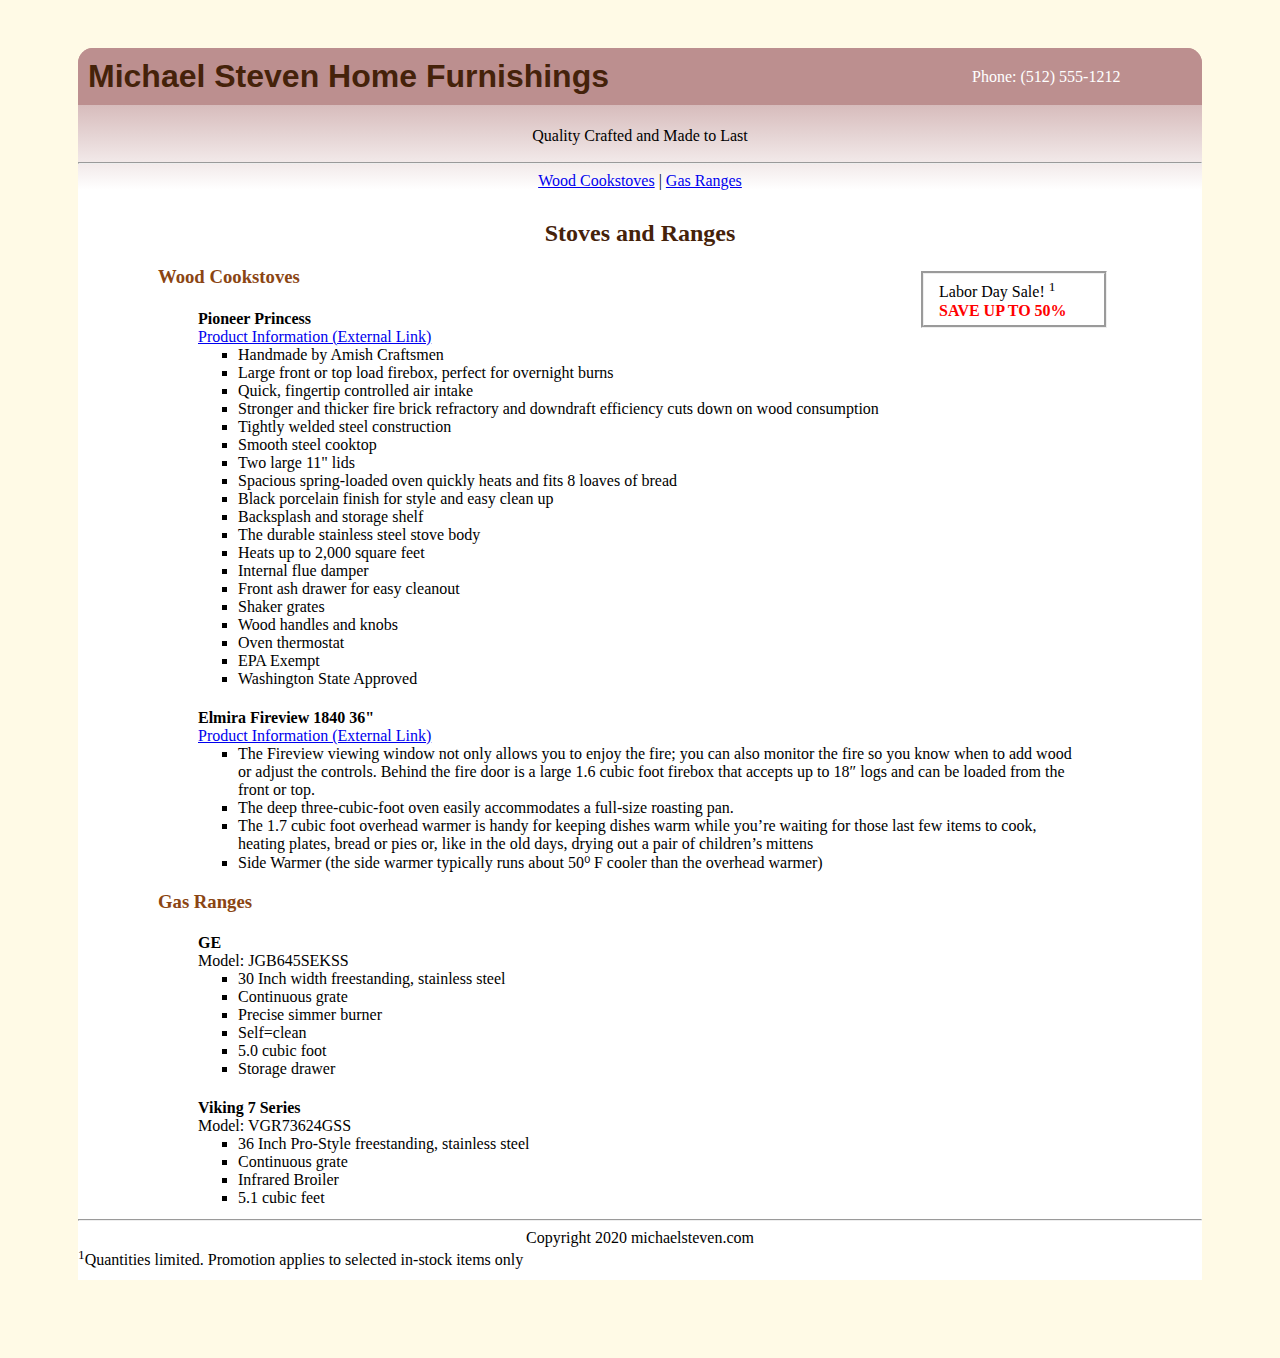
<file: pages/homework4.html>
<!DOCTYPE html>
<html lang="en">
<head>
  <meta charset="utf-8">
  <meta name="author" content="Michael Hepfer">
  <meta name="description" content="Unit 2 Homework, CS-240, Fall 1 2020, Park University">
  <meta name="keywords" content="Unit 2, HTML">
  <meta name="robots" content="noindex, nofollow, noarchive">
  <meta name="viewport" content="width=device-width, initial-scale=1.0">
  <title>Michael Steven Home Furnishings - Homework 4 - Michael Hepfer</title>
  <link rel="stylesheet" href="../css/default.css">
  <style>
    aside {
      float: right;
      width: 150px;
      margin: 5px 15px;
      border-style: groove;
      padding: 5px 15px;
      background-color: white;
    }
    ul {
      margin-right: 20px; 
      margin-bottom: 10px;
    }
    section ul{
      list-style-type: none;
    }
    section ul ul{
      list-style-type:square;
    }
    h4 {
      margin-bottom: 0;
    }
  </style>
</head>

<!-- 
  Tags used: 
    html, head, meta, title, body, h1, h2, p, hr, div, span, blockquote
  Attributes used:
    class, style, cite
-->
<body>
    <!-- ===========  Header =============== -->
    <header class="container">
      <aside>Phone: (512) 555-1212</aside> 
      <h1>Michael Steven Home Furnishings</h1>
      <!-- Tag Line -->
      <blockquote class="catchPhrase"  cite="http://furnishings.michaelsteven.com">
        Quality Crafted and Made to Last
      </blockquote>
      <hr>
      <!-- Navigation -->
      <nav>
        <a href="#woodCookstoves">Wood Cookstoves</a> | 
        <a href="#gasRanges">Gas Ranges</a>
      </nav>
    </header>
    
    <!-- ===============  CONTENT  ============= --> 
    <article class="container">

      <!-- page title -->
      <h2 style="text-align: center;">Stoves and Ranges</h2>
      
      <!-- Promotion on the right side -->
      <aside>
        Labor Day Sale! <sup>1</sup><br>
        <span style="color: red; font-weight: bold;">SAVE UP TO 50%</span>
      </aside>
      
      
      <!-- Wood Cook Stoves -->  
      <section id="woodCookstoves">
      <h3>Wood Cookstoves</h3>
      <ul>
        <li>
          <h4>Pioneer Princess</h4>
          <a href="http://www.antiquestoves.com/Pioneer%20Maid/Pioneer-Princess.htm" target="new">Product Information (External Link)</a>
          <ul>
            <li>Handmade by Amish Craftsmen</li>
            <li>Large front or top load firebox, perfect for overnight burns</li>
            <li>Quick, fingertip controlled air intake</li>
            <li>
              Stronger and thicker fire brick refractory and downdraft 
              efficiency cuts down on wood consumption
            </li>
            <li>Tightly welded steel construction</li>
            <li>Smooth steel cooktop</li>
            <li>Two large 11" lids</li>
            <li>Spacious spring-loaded oven quickly heats and fits 8 loaves of bread</li>
            <li>Black porcelain finish for style and easy clean up</li>
            <li>Backsplash and storage shelf</li>
            <li>The durable stainless steel stove body</li>
            <li>Heats up to 2,000 square feet</li>
            <li>Internal flue damper</li>
            <li>Front ash drawer for easy cleanout</li>
            <li>Shaker grates</li>
            <li>Wood handles and knobs</li>
            <li>Oven thermostat</li>
            <li>EPA Exempt</li>
            <li>Washington State Approved</li>
          </ul>
        </li>
        <li>
          <h4>Elmira Fireview 1840 36"</h4>
          <a href="https://www.elmirastoveworks.com/media-gallery/1840-wood-burning-cookstove/" target="new">Product Information (External Link)</a>
          <ul>
            <li>
              The Fireview viewing window not only allows you to enjoy the fire; you can also monitor 
              the fire so you know when to add wood or adjust the controls. Behind the fire door is a 
              large 1.6 cubic foot firebox that accepts up to 18″ logs and can be loaded from the front or top.
            </li>
            <li>The deep three-cubic-foot oven easily accommodates a full-size roasting pan.</li>
            <li>
              The 1.7 cubic foot overhead warmer is handy for keeping dishes warm while you’re waiting for
              those last few items to cook, heating plates, bread or pies or, like in the old days, drying
              out a pair of children’s mittens 
            </li>
            <li>Side Warmer (the side warmer typically runs about 50⁰ F cooler than the overhead warmer)</li>
          </ul>
        </li>
      </ul>
      </section>

      <!-- Gas Ranges-->  
      <section id="gasRanges">
        <h3>Gas Ranges</h3>
        <ul>
          <li>
            <h4>GE</h4>
            Model: JGB645SEKSS
            <ul>
              <li>30 Inch width freestanding, stainless steel</li>
              <li>Continuous grate</li>
              <li>Precise simmer burner</li>
              <li>Self=clean</li>
              <li>5.0 cubic foot</li>
              <li>Storage drawer</li>
            </ul>
          </li>
          <li>
            <h4>Viking 7 Series</h4>
            Model: VGR73624GSS
            <ul>
              <li>36 Inch Pro-Style freestanding, stainless steel</li>
              <li>Continuous grate</li>
              <li>Infrared Broiler</li>
              <li>5.1 cubic feet</li>
            </ul>
          </li>
        </ul>
      </section>
    </article>

    <!-- ===============  FOOTER  ============= -->
    <footer class="container">
      <hr>
      Copyright 2020 michaelsteven.com
      <div style="text-align:left">
        <sup>1</sup>Quantities limited.  Promotion applies to selected in-stock items only
      </div>
    </footer>
</body>
</html>
</file>
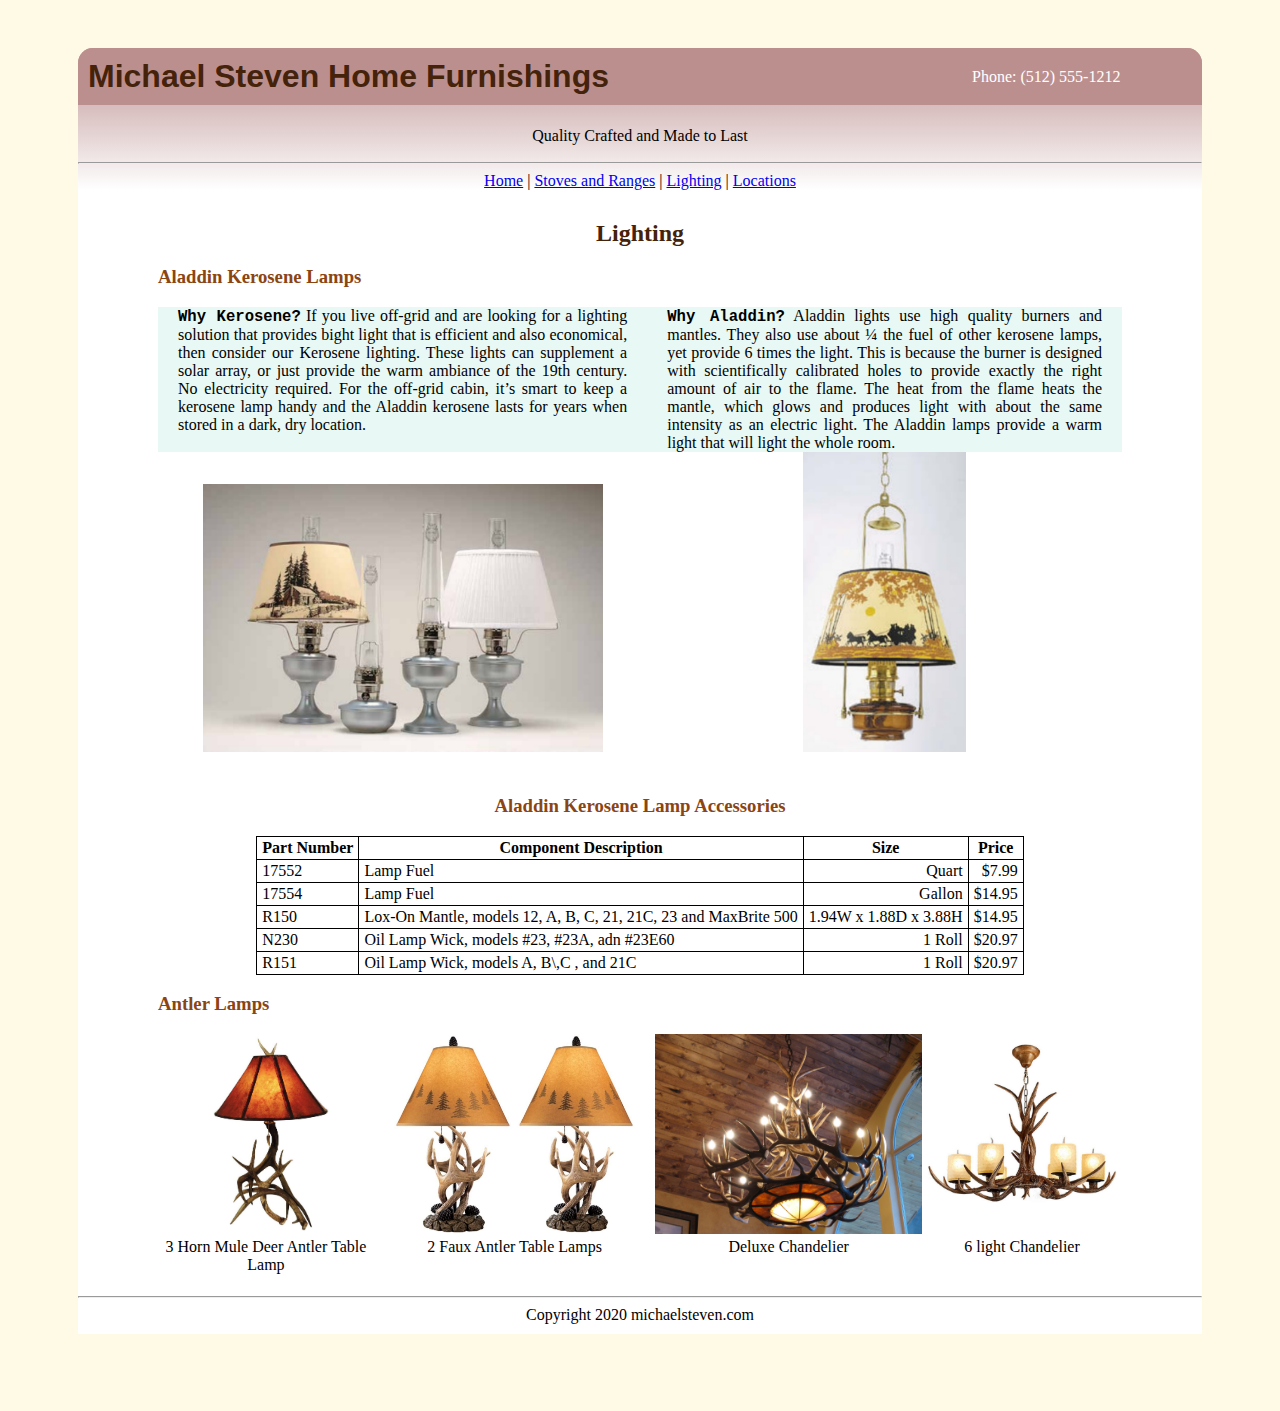
<file: pages/homework5.html>
<!DOCTYPE html>
<html lang="en">
<head>
  <meta charset="utf-8">
  <meta name="author" content="Michael Hepfer">
  <meta name="description" content="Unit 3 Homework, CS-240, Fall 1 2020, Park University">
  <meta name="keywords" content="Unit 3, HTML">
  <meta name="robots" content="noindex, nofollow, noarchive">
  <meta name="viewport" content="width=device-width, initial-scale=1.0">
  <title>Michael Steven Home Furnishings - Homework 5 - Michael Hepfer</title>
  <link rel="stylesheet" href="../css/default.css">
  <style>
    /* default paragraph style */
    p {
      background-color: #E8F8F5;
      padding: 0px 20px;
      text-align: justify;
    }

    /* accessories data table styling */
    table {border-collapse: collapse;}
    th, td {
      border: thin solid;
      padding: 2px 5px;
    }
    td:nth-child(3), td:nth-child(4) {
      text-align: right;
    }

    /* content layout table styling */ 
    .table {
      display: table;
      padding-bottom: 20px;
    }
    .row {display: table-row;}
    .cell {
      display: table-cell;
      width: 40%;
      text-align: justify;
    }
    .cell-centered {
      display: table-cell;
      width: 40%;
      text-align:center; 
      margin: 0 auto;
    }

    /* span question */
    span.question {
      font-family: monospace;
      font-weight: bold;
      font-size: larger;
    }
  </style>
</head>

<!-- 
  Tags used: 
    html, head, meta, title, body, h1, h2, h3, p, hr, div, span, img,
    table, caption th, tr, td
  Attributes used:
    class, cite, alt, height, width
-->
<body>
    <!-- ===========  Header =============== -->
    <header class="container">
      <aside>Phone: (512) 555-1212</aside> 
      <h1>Michael Steven Home Furnishings</h1>
      <!-- Tag Line -->
      <blockquote class="catchPhrase"  cite="http://furnishings.michaelsteven.com">
        Quality Crafted and Made to Last
      </blockquote>
      <hr>
      <!-- Navigation -->
      <nav>
        <a href="homework2.html">Home</a> | 
        <a href="homework4.html">Stoves and Ranges</a> | 
        <a href="homework5.html">Lighting</a> |
        <a href="homework3.html">Locations</a>
      </nav>
    </header>
    
    <!-- ===============  CONTENT  ============= --> 
  <div class="container" style="background-color:white;padding: 10px 80px; ">

    <!-- page title -->
    <h2 class="center">Lighting</h2>

    <!-- Kerosene Lamps -->
    <h3>Aladdin Kerosene Lamps</h3>
    <div class="table">
      <div class="row">
        <p class="cell">
          <span class="question">Why Kerosene?</span>
          If you live off-grid and are looking for a lighting solution that provides bight light 
          that is efficient and also economical, then consider our Kerosene lighting.  These lights 
          can supplement a solar array, or just provide the warm ambiance of the 19th century. 
          No electricity required. For the off-grid cabin, it’s smart to keep a kerosene lamp handy
          and the Aladdin kerosene lasts for years when stored in a dark, dry location.
        </p>
        <p class="cell">
          <span class="question">Why Aladdin?</span>
          Aladdin lights use high quality burners and mantles.  
          They also use about ¼ the fuel of other kerosene lamps, yet provide 6 times the light.  
          This is because the burner is designed with scientifically calibrated holes to provide 
          exactly the right amount of air to the flame.  The heat from the flame heats the mantle,
           which glows and produces light with about the same intensity as an electric light.  
           The Aladdin lamps provide a warm light that will light the whole room.
        </p>
      </div>
      <div class="row">
        <div class="cell-centered">
          <img src="../images/merchandise/lighting/aluminum_table_and_shelf.jpg" 
              alt="Aluminum Table Kerosene Lamp" width="400">
        </div>
        <div class="cell-centered">
          <img src="../images/merchandise/lighting/brass_hanging.jpg" 
             alt="Brass Hanging Kerosene Lamp" height="300">
        </div>
      </div>
    </div>

    <!-- Accessories -->
    <div class="center">
      <table>
        <caption>
          <h3>Aladdin Kerosene Lamp Accessories</h3>
        </caption>
        <tr>
          <th>Part Number</th>
          <th>Component Description</th>
          <th>Size</th>
          <th>Price</th>
        </tr>
        <tr>
          <td>17552</td>
          <td>Lamp Fuel</td>
          <td>Quart</td>
          <td>$7.99</td>
        </tr>
        <tr>
          <td>17554</td>
          <td>Lamp Fuel</td>
          <td>Gallon</td>
          <td>$14.95</td>
        </tr>
        <tr>
          <td>R150</td>
          <td>Lox-On Mantle, models 12, A, B, C, 21, 21C, 23 and MaxBrite 500</td>
          <td>1.94W x 1.88D x 3.88H</td>
          <td>$14.95</td>
        </tr>
        <tr>
          <td>N230</td>
          <td>Oil Lamp Wick, models #23, #23A, adn #23E60</td>
          <td>1 Roll</td>
          <td>$20.97</td>
        </tr>
        <tr>
          <td>R151</td>
          <td>Oil Lamp Wick, models A, B\,C , and 21C</td>
          <td>1 Roll</td>
          <td>$20.97</td>
        </tr>
      </table>
    </div>

    <!-- Antler Lamps-->
    <h3>Antler Lamps</h3>
    <div class="table">
      <div class="row"> 
        <div class="cell-centered">
          <img src="../images/merchandise/lighting/single_lamp.jpg" 
               alt="3 Horn Mule Deer Antler Table Lamp" height="200">
        </div>
        <div class="cell-centered">
           <img src="../images/merchandise/lighting/antler_table_lamps.jpg" 
                alt="2 Faux Antler Table Lamps" height="200">
        </div>
        <div class="cell-centered">
         <img src="../images/merchandise/lighting/chandelier.jpg" 
              alt="Deluxe Chandelier" height="200">
        </div>
        <div class="cell-centered">
          <img src="../images/merchandise/lighting/small_chandelier.jpg" 
               alt="6 light Chandelier" height="200">
        </div>
      </div>
      <div class="row">
        <div class="cell-centered">3 Horn Mule Deer Antler Table Lamp</div>
        <div class="cell-centered">2 Faux Antler Table Lamps</div>
        <div class="cell-centered">Deluxe Chandelier</div>
        <div class="cell-centered">6 light Chandelier</div>
      </div>
    </div>

  </div>

  <!-- ===============  FOOTER  ============= -->
  <footer class="container">
    <hr>
    Copyright 2020 michaelsteven.com
  </footer>
</body>
</html>
</file>
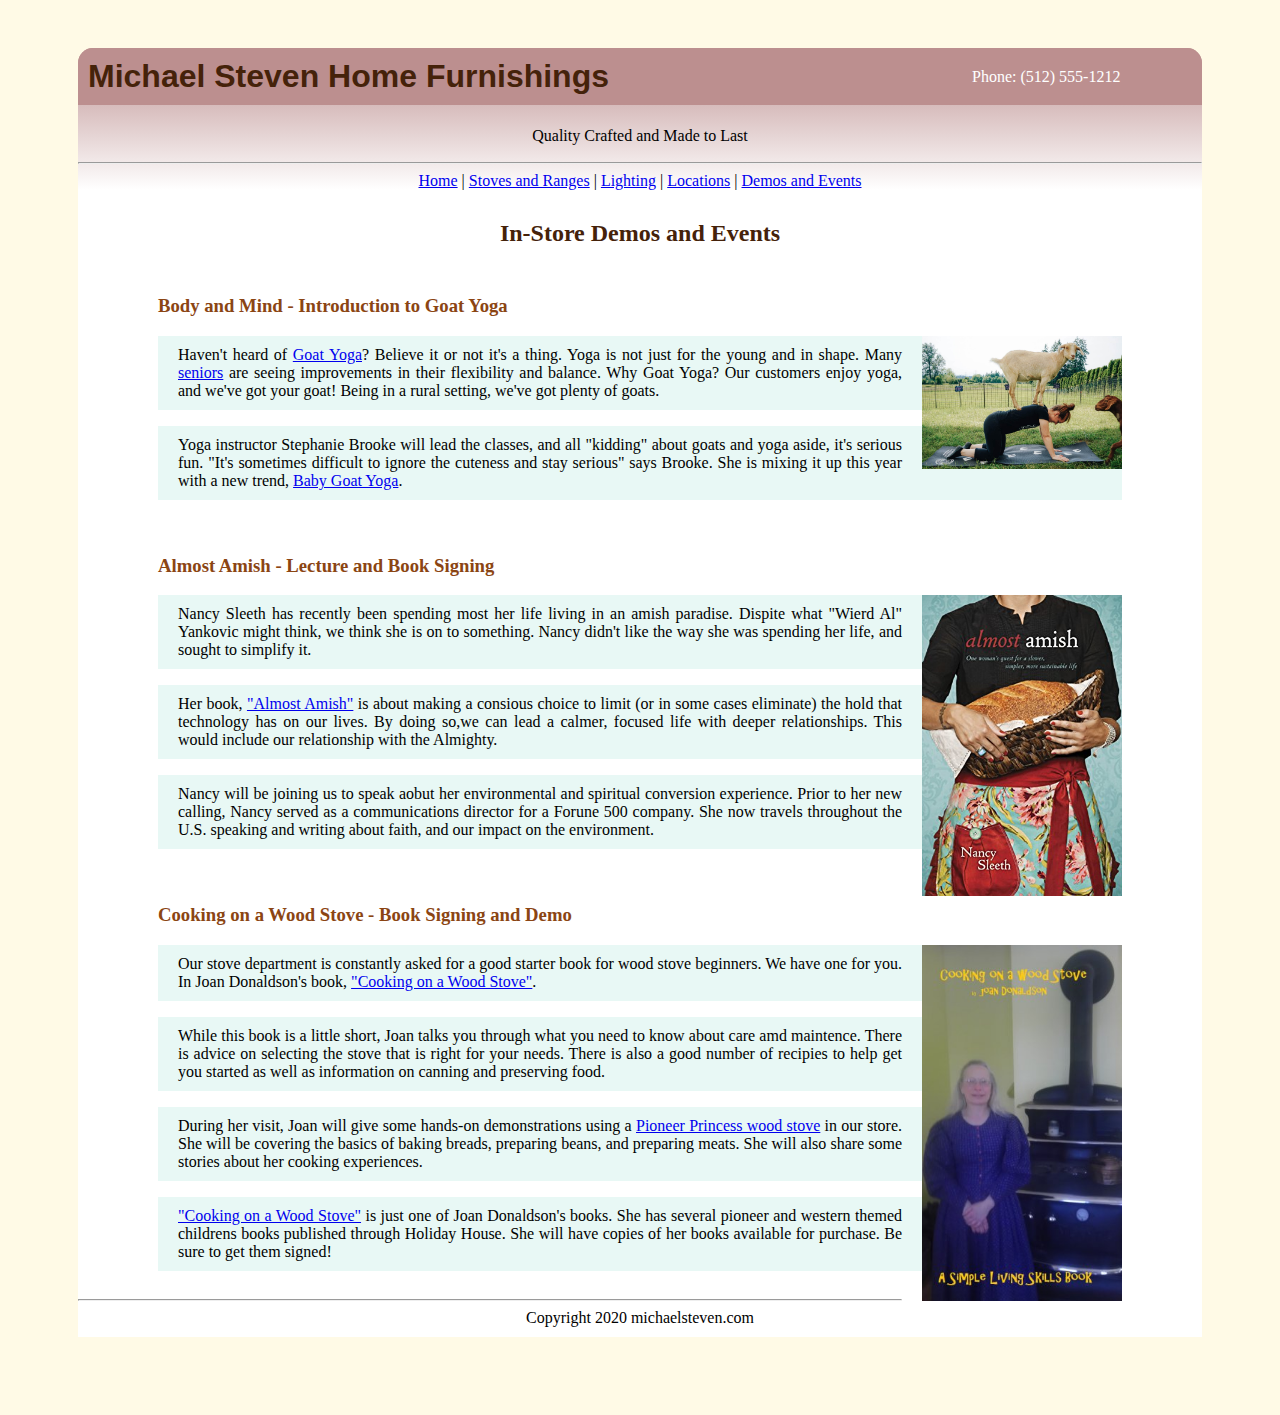
<file: pages/homework6.html>
<!DOCTYPE html>
<html lang="en">
<head>
  <meta charset="utf-8">
  <meta name="author" content="Michael Hepfer">
  <meta name="description" content="Unit 3 Homework, CS-240, Fall 1 2020, Park University">
  <meta name="keywords" content="Unit 3, HTML">
  <meta name="robots" content="noindex, nofollow, noarchive">
  <meta name="viewport" content="width=device-width, initial-scale=1.0">
  <title>Michael Steven Home Furnishings - Homework 6 - Michael Hepfer</title>
  <link rel="stylesheet" href="../css/default.css">
  <style>
    /* default paragraph style */
    p {
      background-color: #E8F8F5;
      padding: 0px 0px;
      text-align: justify;
    }

    /* article image placement */
    article img {
      float: right;
      margin-left: 20px;
      width: 30%;
      max-width: 200px;
    }
  </style>
</head>

<!-- 
  Tags used: 
    html, head, meta, title, header, body, h1, h2, h3, p, hr, div, span, img,
    article, footer
  Attributes used:
    class, cite, alt, height, width, max-width, style
-->
<body>
    <!-- ===========  Header =============== -->
    <header class="container">
      <aside>Phone: (512) 555-1212</aside> 
      <h1>Michael Steven Home Furnishings</h1>
      <!-- Tag Line -->
      <blockquote class="catchPhrase"  cite="http://furnishings.michaelsteven.com">
        Quality Crafted and Made to Last
      </blockquote>
      <hr>
      <!-- Navigation -->
      <nav>
        <a href="homework2.html">Home</a> | 
        <a href="homework4.html">Stoves and Ranges</a> | 
        <a href="homework5.html">Lighting</a> |
        <a href="homework3.html">Locations</a> | 
        <a href="homework6.html">Demos and Events</a>
      </nav>
    </header>
    
    <!-- ===============  CONTENT  ============= --> 
    <div class="container" style="background-color:white;padding: 10px 0px; ">


    <!-- page title -->
    <h2 class="center">In-Store Demos and Events</h2>

    <!-- Goat Yoga -->
    <article>
      <h3>Body and Mind - Introduction to Goat Yoga</h3>
      <img src="../images/events/goat-yoga.jpg" alt="Goat Yoga"/>
        <p>
          Haven't heard of 
          <a href="https://www.cnn.com/2017/01/12/health/goat-yoga-oregon-trnd/index.html"
          target="_blank">Goat Yoga</a>? Believe it or not it's a thing. Yoga
          is not just for the young and in shape.  Many 
          <a href="https://www.greatseniorliving.com/articles/yoga-for-seniors"
          target="_blank">seniors</a> are seeing improvements in their 
          flexibility and balance.  Why Goat Yoga? Our customers enjoy yoga, 
          and we've got your goat! Being in a rural setting, we've got plenty 
          of goats. 
        </p>
        <p>
          Yoga instructor Stephanie Brooke will lead the classes, and all 
          "kidding" about goats and yoga aside, it's serious fun.  "It's 
          sometimes difficult to ignore the cuteness and stay serious" says
          Brooke.  She is mixing it up this year with a new trend, 
          <a href="https://www.wholelifechallenge.com/everything-you-need-to-know-about-baby-goat-yoga/"
          target="_blank">Baby Goat Yoga</a>.
        </p>
    </article> 
    
     <!-- Almost Amish -->
    <article>
      <h3>Almost Amish - Lecture and Book Signing</h3>
      <img src="../images/events/almost-amish-book.jpg" alt="Book cover photo"/>
      <p>
        Nancy Sleeth has recently been spending most her life living in an amish 
        paradise. Dispite what "Wierd Al" Yankovic might think, we think she is 
        on to something.  Nancy didn't like the way she was spending her life, 
        and sought to simplify it. 
      </p>
      <p>
        Her book, 
        <a href="https://www.amazon.com/dp/B007MATZXE/ref=cm_sw_em_r_mt_dp_nNdvFbBWZPNZT"
        target="_blank">"Almost Amish"</a> is about making a consious choice to 
        limit (or in some cases eliminate) the hold that technology has on our 
        lives. By doing so,we can lead a calmer, focused life with deeper 
        relationships.  This would include our relationship with the Almighty.  
      </p>
      <p>
        Nancy will be joining us to speak aobut her environmental and spiritual 
        conversion experience. Prior to her new calling, Nancy served as a 
        communications director for a Forune 500 company. She now travels 
        throughout the U.S. speaking and writing about faith, and our impact 
        on the environment.
      </p>
    </article>

    <!-- Cooking on a Wood Stove -->
    <article>
      <h3>Cooking on a Wood Stove - Book Signing and Demo</h3>
      <img src="../images/events/cooking-on-a-wood-stove-book.jpg" 
      alt="Book cover photo"/>
      <p>
        Our stove department is constantly asked for a good starter book for 
        wood stove beginners. We have one for you.  In Joan Donaldson's book,
        <a href="https://www.amazon.com/dp/B00CBJ54LS/ref=cm_sw_em_r_mt_dp_ZZdvFbFWEVJKC"
        target="_blank">"Cooking on a Wood Stove"</a>.   
      </p>
      <p>
        While this book is a little short, Joan talks you through what you need 
        to know about care amd maintence. There is advice on selecting the 
        stove that is right for your needs.  There is also a good number of 
        recipies to help get you started as well as information on canning and 
        preserving food.
      </p>
      <p>
        During her visit, Joan will give some hands-on demonstrations using a
        <a href="homework4.html" target="_blank">Pioneer Princess wood stove</a> 
        in our store. She will be covering the basics of baking breads, 
        preparing beans, and preparing meats.  She will also share some 
        stories about her cooking experiences. 
      </p>
      <p>
        <a href="https://www.amazon.com/dp/B00CBJ54LS/ref=cm_sw_em_r_mt_dp_ZZdvFbFWEVJKC"
        target="_blank">"Cooking on a Wood Stove"</a> is just one of Joan 
        Donaldson's books. She has several pioneer and western themed childrens 
        books published through Holiday House. She will have copies of her books 
        available for purchase.  Be sure to get them signed! 
      </p>
    </article>
  </div>

  <!-- ===============  FOOTER  ============= -->
  <footer class="container">
    <hr>
    Copyright 2020 michaelsteven.com
  </footer>
</body>
</html>
</file>
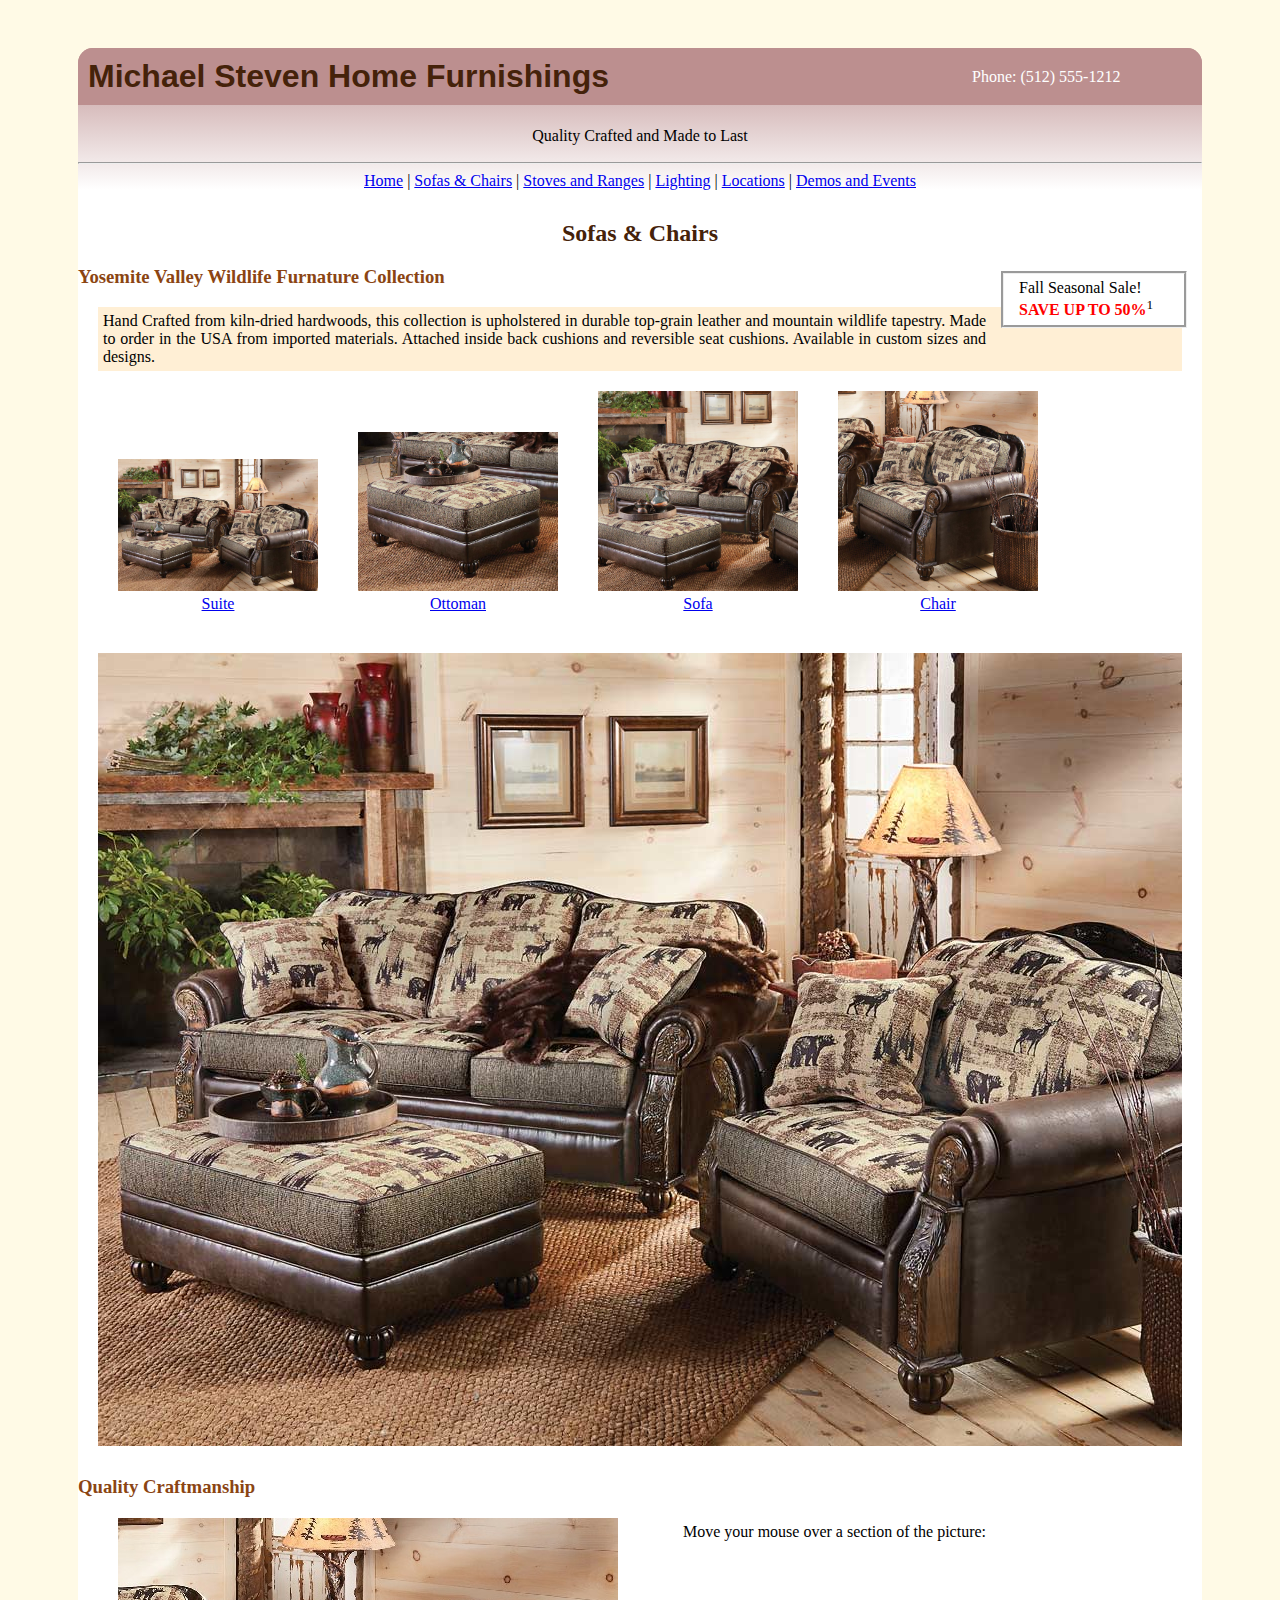
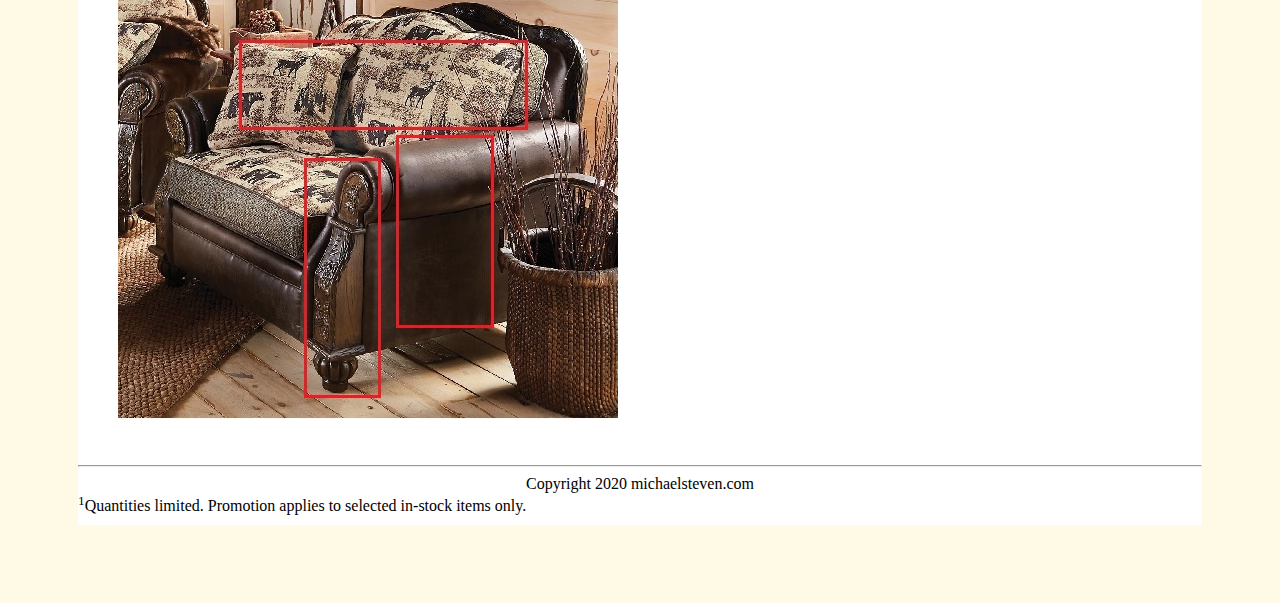
<file: pages/homework7.html>
<!DOCTYPE html>
<html lang="en">
<head>
  <meta charset="utf-8">
  <meta name="author" content="Michael Hepfer">
  <meta name="description" content="Unit 4 Homework, CS-240, Fall 1 2020, Park University">
  <meta name="keywords" content="Unit 3, HTML">
  <meta name="robots" content="noindex, nofollow, noarchive">
  <meta name="viewport" content="width=device-width, initial-scale=1.0">
  <title>Michael Steven Home Furnishings - Homework 6 - Michael Hepfer</title>
  <link rel="stylesheet" href="../css/default.css">
  <style>
    /* default paragraph style */
    p {
      background-color: papayawhip;
      padding: 5px;
      text-align: justify;
      margin: 0px 20px;
    }

    /*aside for sales promotion */
    aside {
      float: right;
      width: 150px;
      margin: 5px 15px;
      border-style: groove;
      padding: 5px 15px;
      background-color: white;
    }

    /* content layout table styling */ 
    .table {
      display: table;
      padding-bottom: 20px;
      margin: 20px; 
    }
    .row {display: table-row;}
    .cell {
      display: table-cell;
      padding-left: 20px;
      padding-right: 20px;
      text-align: center;
    }

    /* iframe styling */
    iframe {
      border: none; 
      overflow:hidden;
      width: 100%;
    }
    div#iframe-div{
      margin-left: 20px;
      margin-right: 20px;
    }

    /* imagemap text formatting */
    .span-title{
      font-weight: bold;
    }
  </style>

  <!-- imagemap javascript for showing message -->
  <script>
    function showMessage(title, detail){
      var detailsBox;
      detailsBox = document.getElementById("detials_box");
      detailsBox.innerHTML = "<span class='span-title'>" + title + "</span><br>" + detail
    }
  </script>
</head>

<!-- 
  Tags used: 
    html, head, meta, title, header, body, footer, h1, h2, h3, p, hr, 
    nav, div, span, img, a, aside, blockquote, iframe, map, area
  Attributes used:
    class, cite, alt, height, width, style, target, onmouseover, nohref
-->
<body>
  <!-- ===========  Header =============== -->
  <header class="container">
    <aside>Phone: (512) 555-1212</aside> 
    <h1>Michael Steven Home Furnishings</h1>
    <!-- Tag Line -->
    <blockquote class="catchPhrase"  cite="http://furnishings.michaelsteven.com">
      Quality Crafted and Made to Last
    </blockquote>
    <hr>
    <!-- Navigation -->
    <nav>
      <a href="homework2.html">Home</a> | 
      <a href="homework7.html">Sofas & Chairs</a> | 
      <a href="homework4.html">Stoves and Ranges</a> | 
      <a href="homework5.html">Lighting</a> |
      <a href="homework3.html">Locations</a> | 
      <a href="homework6.html">Demos and Events</a>
    </nav>
  </header>
  
  <!-- ===============  CONTENT  ============= --> 
  <div class="container" style="background-color:white;padding: 10px 0px; ">

    <!-- page title -->
    <h2 class="center">Sofas & Chairs</h2>

    <!-- Sales Promotion on the right side -->
    <aside>
      Fall Seasonal Sale! <br>
      <span style="color: red; font-weight: bold;">SAVE UP TO 50%</span><sup>1</sup>
    </aside>

    <!-- ============  BODY ================= -->

    <!-- Signature Series -->
    <h3>Yosemite Valley Wildlife Furnature Collection</h3>
    <p>
      Hand Crafted from kiln-dried hardwoods, this collection is upholstered in durable 
      top-grain leather and mountain wildlife tapestry. Made to order in the USA from 
      imported materials. Attached inside back cushions and reversible seat cushions. 
      Available in custom sizes and designs. 
    </p>

    <!-- horzontal row of clickable images -->
    <div class="table">
      <div class="row">
        <!-- default image, the living room suite -->
        <div class="cell">
          <a href="../images/sofas_and_chairs/yosemite-valley-wildlife-furniture-collection-3.jpg"
             target="inline-frame">
             <img src="../images/sofas_and_chairs/yosemite-valley-wildlife-furniture-collection-3.jpg"
                  width="200" alt="suite"><br>Suite
          </a> 
        </div>
        <!-- the ottoman -->
        <div class="cell">
          <a href="../images/sofas_and_chairs/ottoman2.jpg" target="inline-frame">
            <img src="../images/sofas_and_chairs/ottoman2.jpg"
                width="200" alt="Ottoman"><br>Ottoman
          </a> 
        </div>
        <!-- the sofa -->
        <div class="cell"> 
          <a href="../images/sofas_and_chairs/sofa.jpg" target="inline-frame">
            <img src="../images/sofas_and_chairs/sofa.jpg"
                width="200" alt="Sofa"><br>Sofa
          </a>
        </div>
        <!-- the chair -->
        <div class="cell"> 
          <a href="../images/sofas_and_chairs/chair-and-a-half.jpg" target="inline-frame">
            <img src="../images/sofas_and_chairs/chair-and-a-half.jpg"
                width="200" alt="Chair"><br> Chair
          </a>
        </div>
      </div>
    </div>

    <!-- iframe showing the full-size images  -->
    <div id="iframe-div">
      <iframe name="inline-frame" height="800"
      src="../images/sofas_and_chairs/yosemite-valley-wildlife-furniture-collection-3.jpg"></iframe>
    </div>

    <!-- imagemap with mouseover that displays details -->
    <h3>Quality Craftmanship</h3>
    <div class="table">
      <div class="row">
        <!-- left image -->
        <div class="cell">
          <img src="../images/sofas_and_chairs/chair-for-imagemap.jpg" alt="Chair Imagemap" width="500" usemap="#quality_details">
          <map name="quality_details">
              <!-- validator gives errors about missing href, but standard says to just omit instead of using nohref -->
              <area shape="rect" coords="193,246,264,480" 
                onmouseover="showMessage('Side Carvings', 'The sides have Intricate decorative carving on kiln-dried hardwoods.')"
                alt="Side Carvings">
              <area shape="rect" coords="124,128,411,212" 
                onmouseover="showMessage('Upholstery', 'The upholstery has quality stitching. All fabric is Scotch-Guard treated.')"
                alt="Upholstery">
              <area shape="rect" coords="280,218,374,409" 
                onmouseover="showMessage('Leather','Made from top grain leather for durability and a uniform look.')" 
              alt="Leather" >
          </map>
        </div>
        <!-- right message area -->
        <div class="cell" style="vertical-align: top;">
          <p style="background-color: white;" id="detials_box">Move your mouse over a section of the picture:</p>
        </div>
      </div>
    </div>

  </div>
  <!-- ===============  FOOTER  ============= -->
  <footer class="container">
    <hr>
    Copyright 2020 michaelsteven.com
    <div style="text-align:left">
      <sup>1</sup>Quantities limited.  Promotion applies to selected in-stock items only.
    </div>
  </footer>
</body>
</html>
</file>
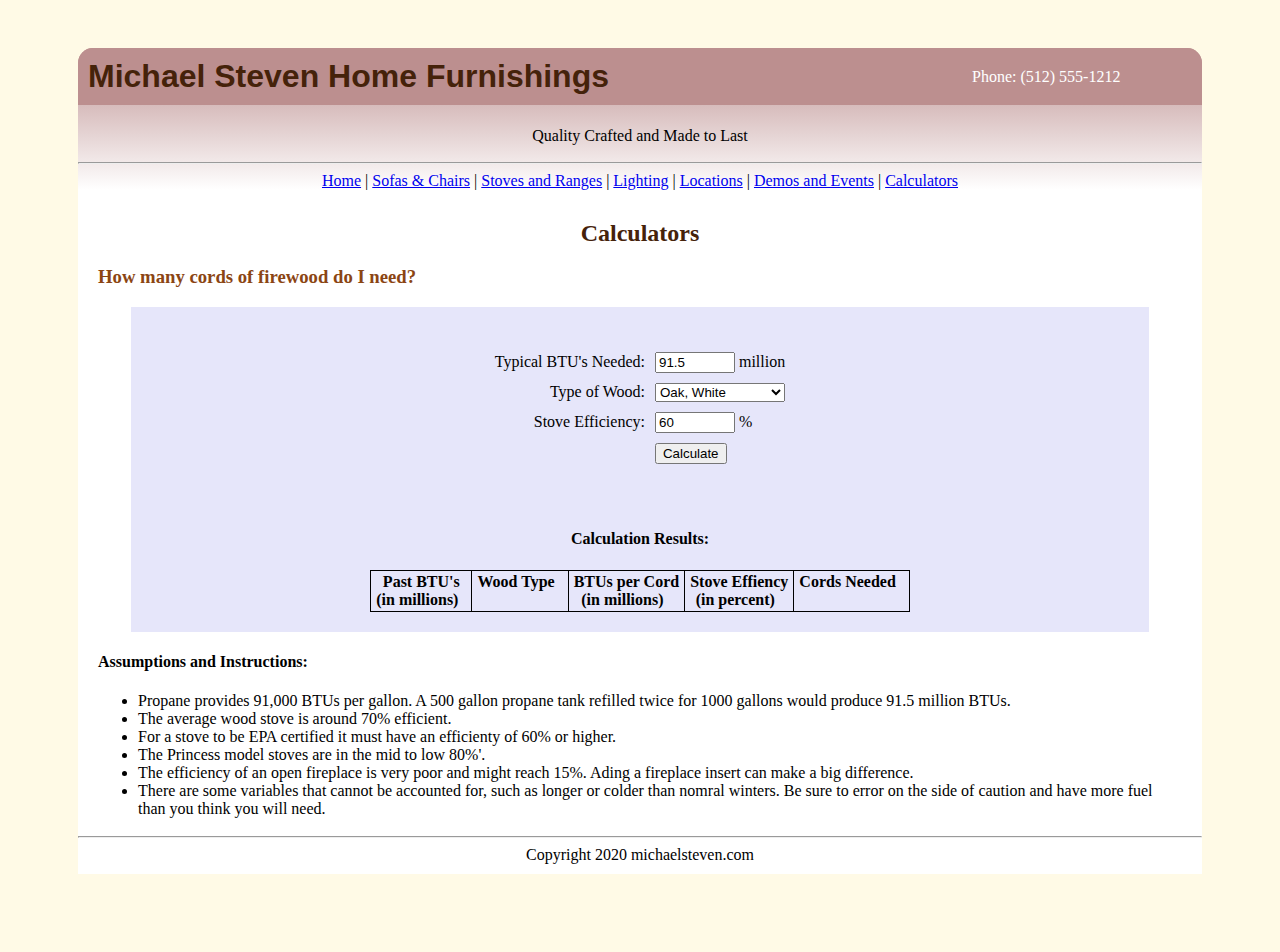
<file: pages/homework9.html>
<!DOCTYPE html>
<html lang="en">
<head>
  <meta charset="utf-8">
  <meta name="author" content="Michael Hepfer">
  <meta name="description" content="Unit 5 Homework, CS-240, Fall 1 2020, Park University">
  <meta name="keywords" content="Unit 5, javascript, forms, firewood">
  <meta name="robots" content="noindex, nofollow, noarchive">
  <meta name="viewport" content="width=device-width, initial-scale=1.0">
  <title>Michael Steven Home Furnishings - Homework 9 - Michael Hepfer</title>
  <link rel="stylesheet" href="../css/default.css">
  <style>
    /* default paragraph style */
    p {
      background-color: papayawhip;
      padding: 5px;
      text-align: justify;
      margin: 0px 10px;
    }

    /* calculator styling */
    .calculator {
      margin: 10px 3%;
      padding: 20px;
      text-align:  center;
      align-items: center;
      background-color: lavender; 
    }

    /* form layout table styling */ 
    .table {
      display: table;
      padding-bottom: 20px;
      margin: 20px;
    }
    .row {display: table-row;}
    .cell:nth-child(1) {
      text-align: right
    }
    .cell {
      display: table-cell;
      padding: 5px;
      text-align: left;
    }
    input:invalid{ background-color: rgb(255, 220, 220); }
    
    /* Results data table styling */
    table {border-collapse: collapse;}
    th {
      vertical-align: top;
    }
    th, td {
      border: thin solid;
      padding: 2px 5px;
    }
    td:nth-child(1), td:nth-child(3), td:nth-child(5) {
      text-align: right;
    }
    td:nth-child(4)  {
      text-align: center;
    }
  </style>

  <script>
    /***********************************************************************
     *  processes the form that calculates the number of cords needed based
     *  on the input form. Sets resulting values in the results tables.
     * 
     * Parameters
     *   form - the form with input variables
     * ********************************************************************/
    function processForm(form){

      // validate the form
      if ( ! form.checkValidity() ) {
        // the form is invalid
        return; // exit the method
      }

      // get the typical btus used per winter
      var typicalBtusInMillions = form.elements["typicalWinterBtus"].value;

      // get the selected wood name and it's BTU value (without NPE checking)
      var woodDropdown = form.elements["woodBTUs"];   // wood BTU's dropdown
      var selectedWoodOption = woodDropdown.options[woodDropdown.selectedIndex];
      var woodName = selectedWoodOption.innerHTML;        // selected wood name
      var woodBtusInMillions = selectedWoodOption.value;  // selected btu value 

      // get the stove efficiency (in percent) from the form
      var stoveEfficiencyInPercent = form.elements["stoveEfficiency"].value; 
     
      // call a function to calculate the number of cords needed
      var cordsNeeded = calcluateCordsNeeded(woodBtusInMillions, 
                                               stoveEfficiencyInPercent, 
                                               typicalBtusInMillions );

      // get the table and create a new row
      var resultsTable = document.getElementById("results");     // results table
      var row = resultsTable.insertRow(resultsTable.rows.length ); // the new row

      // set the row data for the new row in the results table
      row.insertCell(0).innerHTML = typicalBtusInMillions;    // typical btus
      row.insertCell(1).innerHTML = woodName;                 // wood name 
      row.insertCell(2).innerHTML = woodBtusInMillions;       // wood btus
      row.insertCell(3).innerHTML = stoveEfficiencyInPercent; // stove efficiency
      row.insertCell(4).innerHTML = cordsNeeded;              // cords needed  
    }
  

    /********************************************************
     * Calculates the number of cords needed based on
     * the wood btus, the efficiency of burning, and
     * the number of btus that need to be produced.
     * 
     * Parameters
     *   woodBtusInMillions - number
     *      BTU's produced for a cord of the given wood type
     *   efficiencyPercent  - number
     *      efficiency percetage of the stove
     *   btusNeededInMillions - number
     *      the number of BTUs needed
     * 
     * Returns - number 
     *   cords needed or null
     * *****************************************************/ 
    function calcluateCordsNeeded(woodBtusInMillions, efficiencyPercent, 
                                                btusNeededInMillions ) {
      var numberOfCords = null; // the number of cords to be returned

      // convert to millions
      var btusNeeded = btusNeededInMillions * 1000000;

      // calculate the btus generated from a cord using the stove
      var stoveBtusPerCord = calculateStoveBtusPerCord( woodBtusInMillions,
                                                        efficiencyPercent);
      
      if (stoveBtusPerCord > 0) {  // prevent division by zero
        // calculate the number of cords needed based on stove's btus per cord
        // and round to 1 decimal place
        numberOfCords = (btusNeeded / stoveBtusPerCord).toFixed(1);
      }

      // return the number of cords
      return numberOfCords;
    }


    /******************************************************
     * Calculates the Stove's BTU's per Cord
     * 
     * Parameters
     *   woodBtusInMillions - number 
     *     BTU's produced for a cord of the given wood type
     *   efficiencyPercent - number 
     *     the efficiency percetage of the stove
     * 
     * Returns - number
     *    The  stove's BTU's per cord
     * ***************************************************/
    function calculateStoveBtusPerCord(woodBtusInMillions, efficiencyPercent) {
      var woodBtusPerCord = woodBtusInMillions * 1000000; // multipy by a million
      var effiencyDecimal = efficiencyPercent / 100;      // convert to decimal

      // wood btus per cord multipled by decimal percentage of stove efficiency 
      return woodBtusPerCord * effiencyDecimal;           // tove btus per cord         
    }
  </script>
</head>

<!-- 
  Tags used: 
    html, head, meta, title, header, body, footer, h1, h2, h3, h4, hr, 
    nav, div, aside, blockquote
-->
<body>
  <!-- require javascript-->
  <noscript>
    <p>
      This web page uses JavaScript. For proper results,
      you must use a web browser with JavaScript enabled.
    </p>
  </noscript>

  <!-- ===========  Header =============== -->
  <header class="container">
    <aside>Phone: (512) 555-1212</aside> 
    <h1>Michael Steven Home Furnishings</h1>
    <!-- Tag Line -->
    <blockquote class="catchPhrase" 
                cite="http://furnishings.michaelsteven.com">
      Quality Crafted and Made to Last
    </blockquote>
    <hr>
    <!-- Navigation -->
    <nav>
      <a href="homework2.html">Home</a> | 
      <a href="homework7.html">Sofas & Chairs</a> | 
      <a href="homework4.html">Stoves and Ranges</a> | 
      <a href="homework5.html">Lighting</a> |
      <a href="homework3.html">Locations</a> | 
      <a href="homework6.html">Demos and Events</a> |
      <a href="homework9.html">Calculators</a>
    </nav>
  </header>
  
  <!-- ===============  CONTENT  ============= --> 
  <div class="container" style="background-color:white;padding: 10px 20px; ">

    <!-- page title -->
    <h2 class="center">Calculators</h2>

    <!-- ============  BODY ================= -->
    <h3>How many cords of firewood do I need?</h3>
    <!-- Firwood Calculator -->
    <div class="calculator" >
      <!-- firewood calculator form -->
      <div class="center">
        <div class="table">  
          <form>

            <!-- Typical BTU's used -->
            <div class="row">
              <div class="cell">
                <label for="typicalWinterBtus">Typical BTU's Needed:</label>
              </div>
              <div class="cell">
                <input id="typicalWinterBtus" value="91.5" 
                       min="1" max="300" step="0.5" type="number" required>
                million
              </div>
            </div>

            <!-- Type of Wood-->
            <div class="row">
              <div class="cell">
                <label for="woodBTUs">Type of Wood:</label>
              </div>
              <div class="cell">   
                <select id="woodBTUs">
                  <option value="25.7">Oak, White</option>
                  <option value=27.7>Hickory, Shagbark</option>
                  <option value="24">Oak, Red</option>
                  <option value="23.6">Ash, White</option> 
                  <option value="19.5">Elm, American</option>
                  <option value="15.2">Pine, Ponderosa</option>
                  <option value="12.2">Cedar, White</option>
                </select>
              </div>
            </div>

            <!-- Stove Efficiency --> 
            <div class="row">
              <div class="cell">
                <label for="stoveEfficiency">Stove Efficiency:</label>
              </div>
              <div class="cell">   
                <input id="stoveEfficiency" type="number" 
                       value="60" min="1" max="100" step="0.5" required> %
              </div>
            </div>

            <!-- Calculate button -->
            <div class="row">
              <div class="cell">  
              </div>
              <div class="cell">
                <input type="button" value="Calculate" 
                      onclick="processForm(this.form)">
              </div>
            </div>
          </form>
        </div>
      </div>
   
      <!-- results table -->
      <h4 class="center">Calculation Results:</h4>
      <div>
        <table class="center" id="results">
          <tr>
            <th>Past BTU's<br>(in millions) &nbsp;</th>
            <th>Wood Type &nbsp;</th>
            <th>BTUs per Cord<br>(in millions) &nbsp;</th>
            <th>Stove Effiency<br>(in percent) &nbsp;</th>
            <th>Cords Needed &nbsp;</th>
          </tr>
        </table>
      </div>
    </div> 
    <!-- End of Firwood Calculator -->

    <!-- notes -->
    <h4>Assumptions and Instructions:</h4>
    <ul>
      <li>
        Propane provides 91,000 BTUs per gallon.  A 500 gallon propane tank 
        refilled twice for 1000 gallons would produce 91.5 million BTUs.
      </li>
      <li>
        The average wood stove is around 70% efficient. 
      <li>
        For a stove to be EPA certified it must have an efficienty of 60% 
        or higher. 
      </li>
      <li>
        The Princess model stoves are in the mid to low 80%'. 
      </li>
      <li>
        The efficiency of an open fireplace is very poor and might reach 15%. 
        Ading a fireplace insert can make a big difference.
      </li>
      <li>  
        There are some variables that cannot be accounted for, such as longer 
        or colder than nomral winters. Be sure to error on the side of caution
        and have more fuel than you think you will need.
      </li>
    </ul>

  </div>

  <!-- ===============  FOOTER  ============= -->
  <footer class="container">
    <hr>
    Copyright 2020 michaelsteven.com
  </footer>
</body>
</html>
</file>
<file: css/default.css>
﻿/* Rules for all web pages */

/* Layout Rules */
body {
  background-color: #fffae6;
  padding: 10px;
}
.center {
  display: flex; justify-content: center;
}
.container {
  margin-left: 60px;
  margin-right: 60px;
}

/* Header rules */
header {
  border-radius: 15px 15px 0px 0px;
  background-image: linear-gradient(rosybrown, white); 
  margin-top: 30px;
}
header nav {
  align-self: center;
  text-align: center;
}
header nav ul {
  margin: 0;
  padding: 0;
  list-style-type: none;
  overflow: hidden;
}
header nav ul li {
  float: left;
  text-align: center;
}
header nav a:hover {
  background-color: lightgreen;
}
header h1 {
  background-color: rosybrown;
  border-radius: 15px 15px 0px 0px;
  color: #45220A;
  padding: 10px; 
  font-family: Arial, Helvetica, sans-serif;
}
header aside {
    float: right;
    width: 200px;
    margin: 15px;
    color: white;
    border-style: none;
    padding: 5px 15px;
    background-color: rosybrown;
}
header .catchPhrase {
  font-family: cursive;
  line-height: 1.2em;
  text-align: center;
}

/* Content Rules */
article {
  background-color: white;
  padding: 10px 80px;
}
h2{
  color: #45220A;
}
h3{
  color: saddlebrown;
}
h2, h3 {
  font-family: cursive;
}
article p {
  padding: 10px 20px;
  text-align: justify;
}

/* Footer Rules */
footer {
  background-color: white;
  margin-top: -1em;
  margin-bottom: 60px;
  padding-bottom: 10px;
  text-align: center;
}
</file>
